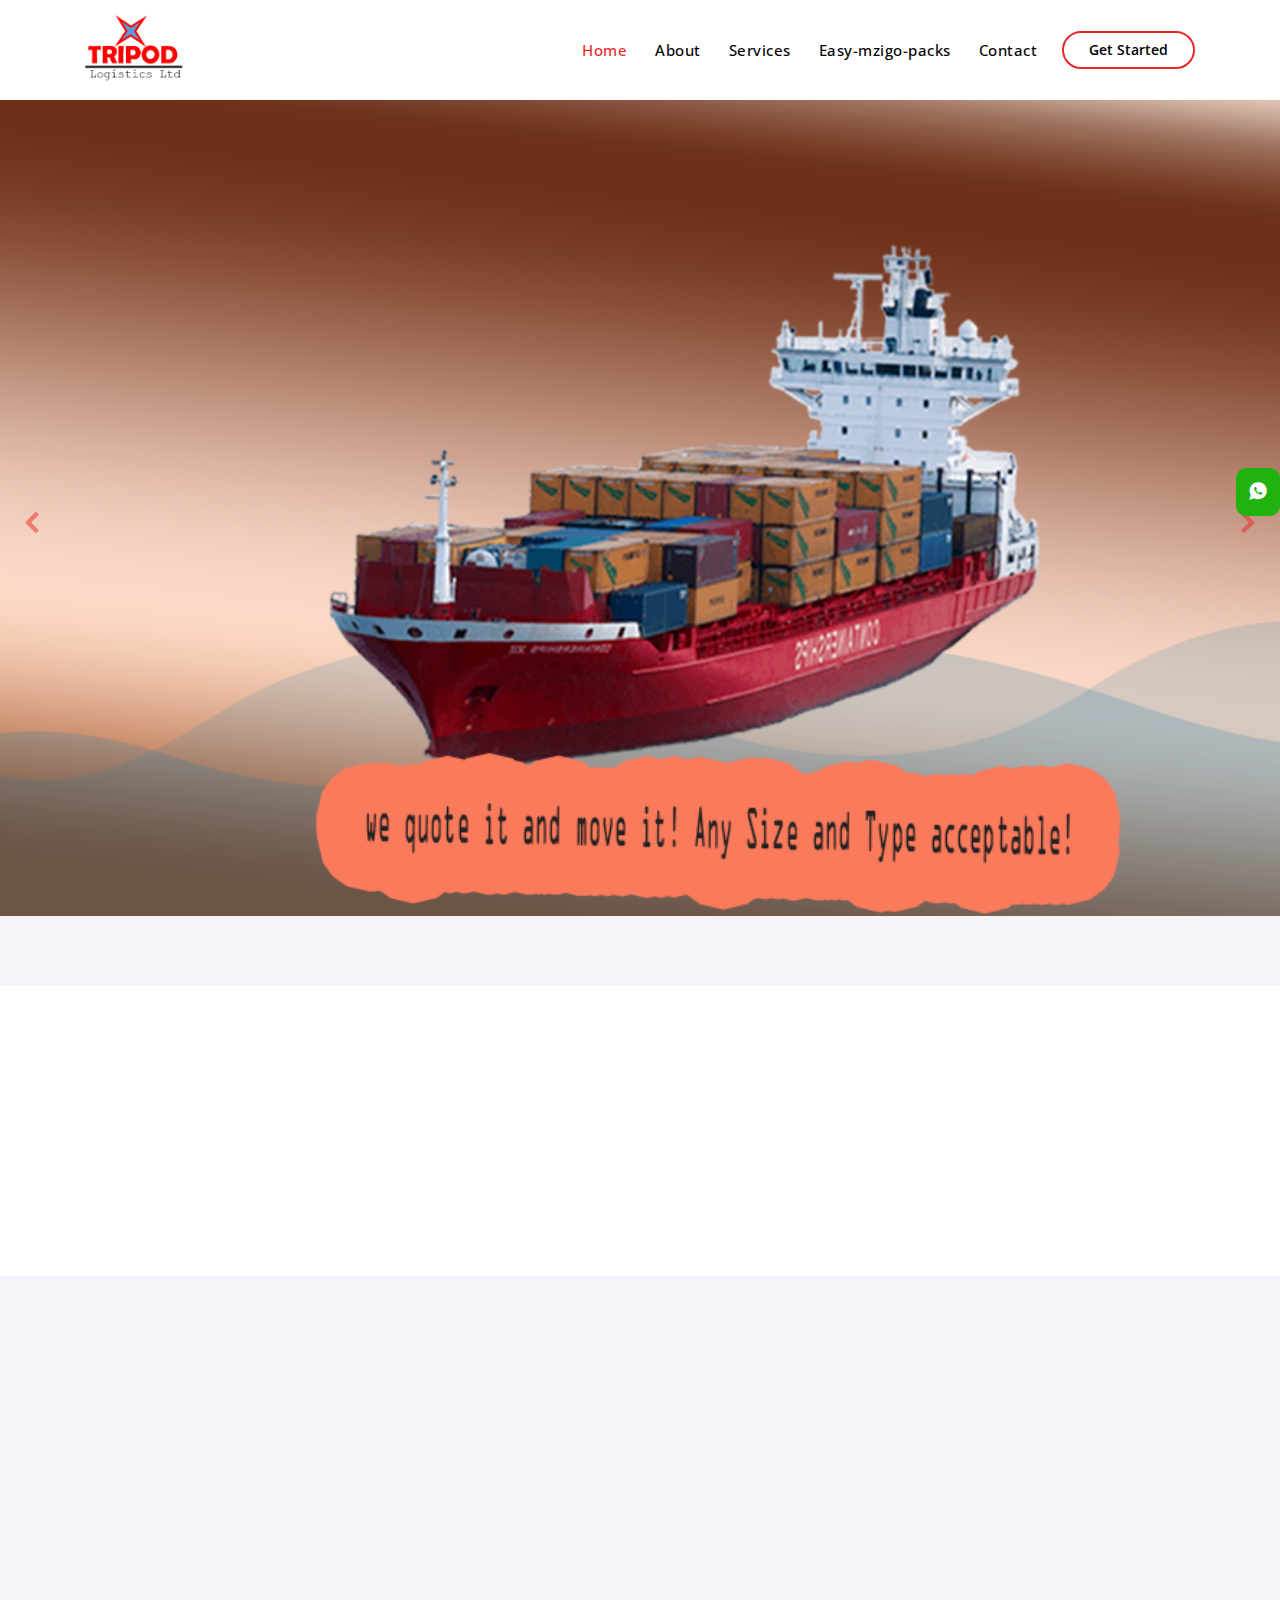
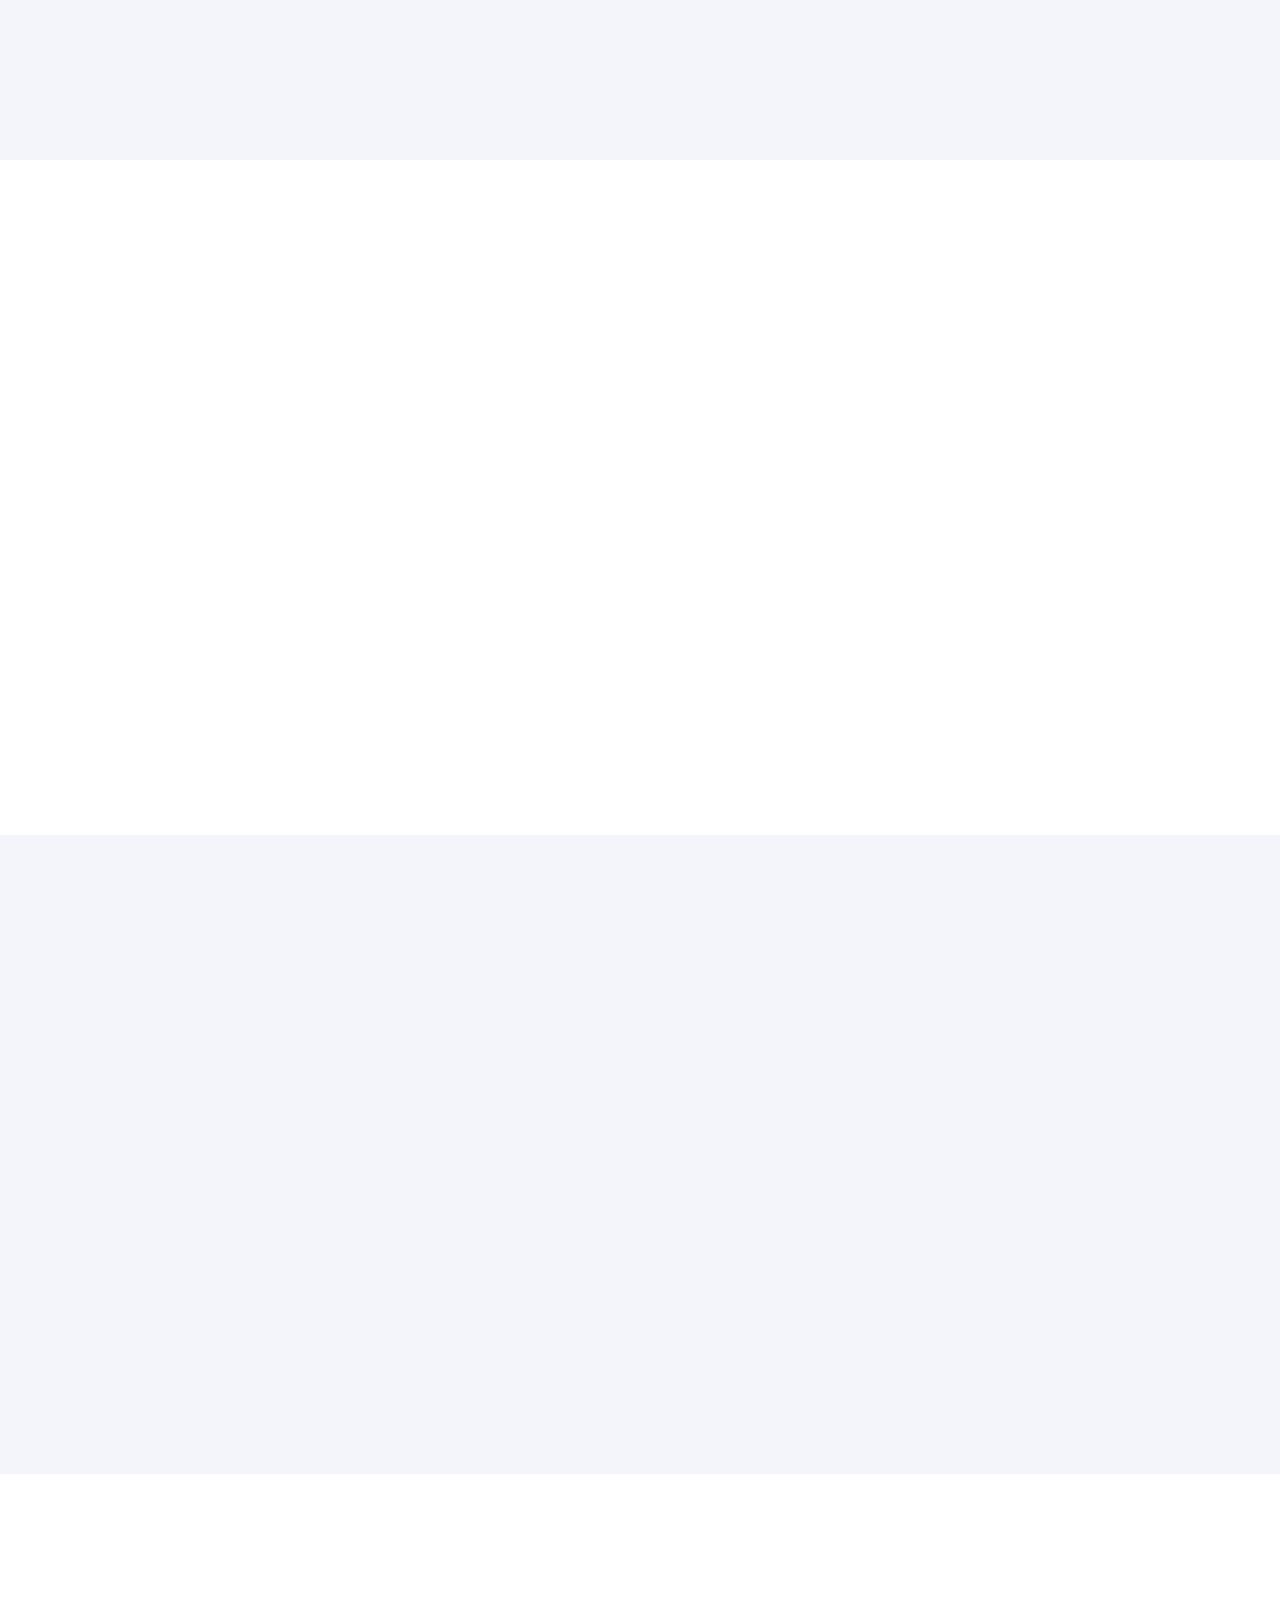
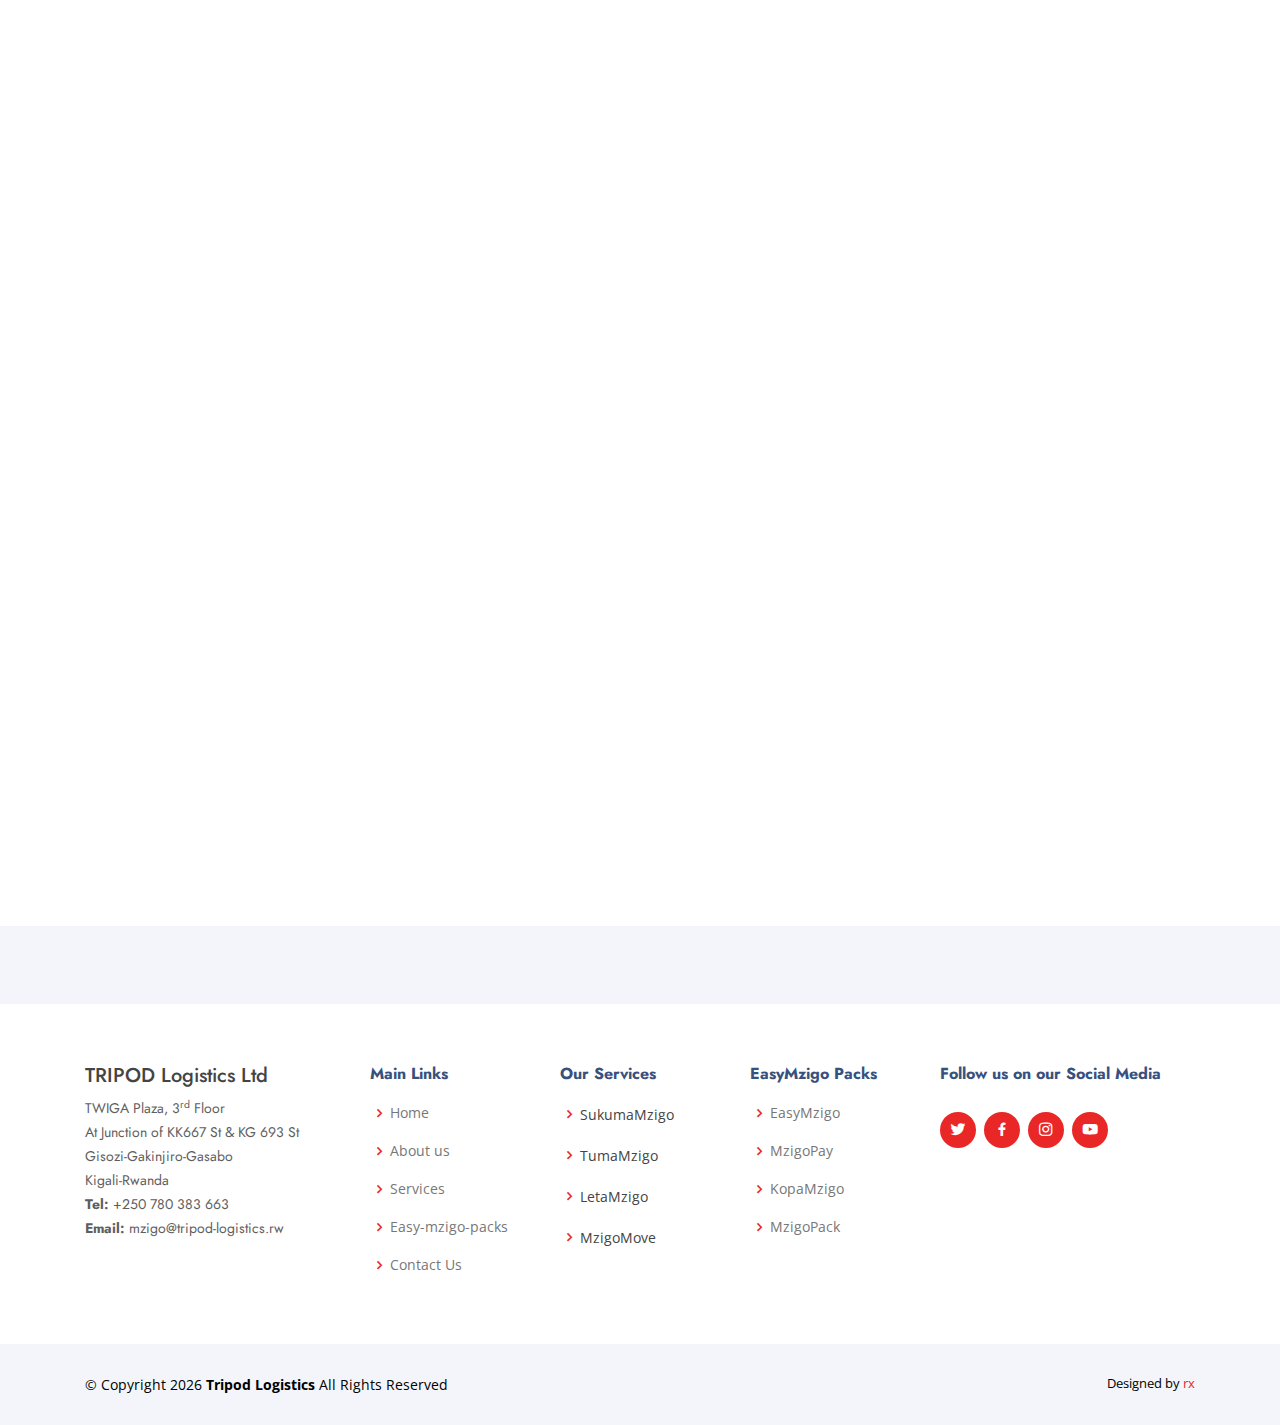
<file: index.html>
<!DOCTYPE html>
<html lang="en">

<head>
  <meta charset="utf-8">
  <meta content="width=device-width, initial-scale=1.0" name="viewport">
  <title>Tripod Logistics</title>
  <meta content="" name="description">
  <meta content="" name="keywords">
  <link rel="icon" type="image/png" href="img/icon.png">
  <link href="https://fonts.googleapis.com/css?family=Open+Sans:300,300i,400,400i,600,600i,700,700i|Jost:300,300i,400,400i,500,500i,600,600i,700,700i|Poppins:300,300i,400,400i,500,500i,600,600i,700,700i" rel="stylesheet">
  <link href="vendor/bootstrap/css/bootstrap.min.css" rel="stylesheet">
  <link href="vendor/icofont/icofont.min.css" rel="stylesheet">
  <link href="vendor/boxicons/css/boxicons.min.css" rel="stylesheet">
  <link href="vendor/remixicon/remixicon.css" rel="stylesheet">
  <link href="vendor/venobox/venobox.css" rel="stylesheet">
  <link href="vendor/owl.carousel/assets/owl.carousel.min.css" rel="stylesheet">
  <link href="vendor/aos/aos.css" rel="stylesheet">
  <link href="css/style.css" rel="stylesheet">
  <link href="css/hero.css" rel="stylesheet">
  <link href="css/swiper.min.css" rel="stylesheet">
</head>

 <p>
 <div class="whatsapp">
  <a href="https://api.whatsapp.com/send?phone=250785209432" target="_blank">    
  <h5><i class="icofont-whatsapp fa-3x fa-spin" aria-hidden="true"></i></h5></a>
</div>
</p>

<body>

  <!-- ======= Header ======= -->
  <header id="header" class="fixed-top ">
    <div class="container d-flex align-items-center">

      <a href="index.html" class="logo mr-auto"><img src="img/logo.png" alt="" class="img-fluid"></a>


      <nav class="nav-menu d-none d-lg-block">
        <ul>
          <li class="active"><a href="index.html">Home</a></li>
          <li><a href="#about">About</a></li>
          <li><a href="#services">Services</a></li>
          <li><a href="#easymzigo">Easy-mzigo-packs</a></li>
          <li><a href="#contact">Contact</a></li>

        </ul>
      </nav><!-- .nav-menu -->

      <a href="#about" class="get-started-btn scrollto">Get Started</a>

    </div>
  </header><!-- End Header -->


  <!-- ======= Hero Section ======= -->
  <section id="hero">
    <div id="heroCarousel" class="carousel slide carousel-fade" data-ride="carousel">

      <ol class="carousel-indicators" id="hero-carousel-indicators"></ol>

      <div class="carousel-inner" role="listbox">

        <!-- Slide 1 -->
        <div class="carousel-item active" style="background-image: url(img/test2.png)">
        </div>

        <!-- Slide 2 -->
        <div class="carousel-item" style="background-image: url(img/test3.png)">
        </div>


        <!-- Slide 3 -->
        <div class="carousel-item" style="background-image: url(img/test1.png)">
        </div>
      </div>

      <a class="carousel-control-prev" href="#heroCarousel" role="button" data-slide="prev">
        <span class="carousel-control-prev-icon icofont-simple-left" aria-hidden="true"></span>
        <span class="sr-only">Previous</span>
      </a>

      <a class="carousel-control-next" href="#heroCarousel" role="button" data-slide="next">
        <span class="carousel-control-next-icon icofont-simple-right" aria-hidden="true"></span>
        <span class="sr-only">Next</span>
      </a>

    </div>
  </section><!-- End Hero -->



      <main id="main"> 
      <!-- ======= Cliens Section ======= -->
     <section id="cliens" class="cliens section-bg">
      <div class="container">

        <div class="row" data-aos="zoom-in">
         
          <div class="col-lg-12">
            <!-- <h6><small> -->
            <h6>
              From land to air transport, from product sourcing to Conventional collection,
             from regular to recommended cargo transport, from Local to international, from 
             parcel to bulk cargo,TRIPOD Logistics Ltd will remain your preferred partner
            <!-- </small> -->
            </h6>
          </div>

        
        </div>

      </div>
    </section><!-- End Cliens Section -->

    <!-- ======= About Us Section ======= -->
    <section id="about" class="about">
      <div class="container" data-aos="fade-up">

        <div class="row content">
          <div class="col-lg-6">
            
          <div class="section-title">
            <h2>About Us</h2>
          </div>
            <p>
              Since 2017, TRIPOD Logisitcs Ltd has been providing innovative logistics solutions specializing in market tailored products from local consolidated cargo to international container shipping. 
              In partnership with world leaders in logistics, TRIPOD provides services.
            </p>
          </div>

          <div class="col-lg-6 pt-4 pt-lg-0">
            <div class="section-title">
              <h2>Mission</h2>
            </div>
            <p>
              From Rwanda inter-cities Logistics to International services,TRIPOD Logistics Ltd aims at Setting up partnerships for facilitating incoming and outgoing cargo from all African capital cities to/from the world using easy tools. 
            </p>
          </div>
        </div>

      </div>
    </section><!-- End About Us Section -->

    <!-- ======= Services Section ======= -->
    <section id="services" class="services section-bg">
      <div class="container" data-aos="fade-up">

        <div class="section-title">
          <h2>Services</h2>
        </div>
        <div class="row">
          <div class="col-xl-3 col-md-6 d-flex align-items-stretch" data-aos="zoom-in" data-aos-delay="100">
            <div class="icon-box">
              <div class="icon"><i class="bx bxl-dribbble"></i></div>
              <h4>SukumaMzigo</h4>
              <p>
                A Local cargo consolidation and delivery service. Tell us what and where then we deliver at the right cost.
              </p>
            </div>
          </div>

          <div class="col-xl-3 col-md-6 d-flex align-items-stretch mt-4 mt-md-0" data-aos="zoom-in" data-aos-delay="200">
            <div class="icon-box">
              <div class="icon"><i class="bx bx-file"></i></div>
              <h4>TumaMzigo</h4>
              <p>
                Regional and International dispatch and cargo export services.
              </p>
            </div>
          </div>

          <div class="col-xl-3 col-md-6 d-flex align-items-stretch mt-4 mt-xl-0" data-aos="zoom-in" data-aos-delay="300">
            <div class="icon-box">
              <div class="icon"><i class="bx bx-tachometer"></i></div>
              <h4>LetaMzigo</h4>
              <p>
                Cargo Import from parcels to containers. Deliver to our warehouses, we deliver to you!
              </p>
            </div>
          </div>

          <div class="col-xl-3 col-md-6 d-flex align-items-stretch mt-4 mt-xl-0" data-aos="zoom-in" data-aos-delay="400">
            <div class="icon-box">
              <div class="icon"><i class="bx bx-layer"></i></div>
              <h4>MzigoMove</h4>
              <p>
                Import service of passenger cars, utility cars, industrial equipment and construction machinery. 
              </p>
            </div>
          </div>

        </div>


      </div>
    </section><!-- End Services Section -->


    <!-- ======= Pricing Section ======= -->
    <section id="pricing" class="pricing">
      <div class="container" data-aos="fade-up">
        <div class="row">

          <div class="col-lg-3">
            <div class="box">
              <h3>Business Partnership </h3>
              <p>
                <!-- <small> -->
                For companies intending to setting up businesses in our markets (in Rwanda or Rwanda to abroad), TRIPOD Logistics Ltd will remain your preferred for promotion, management and business representation in your target markets.
                <!-- </small> -->
              </p>
            </div>
          </div>

          <div class="col-lg-6">
            <iframe src="https://www.google.com/maps/d/u/0/embed?mid=1oEUfdPjM5Kwq-qIDV5S7ZCj9-TjKDAUS" frameborder="0" style="border:0; width: 100%; height: 480px;" allowfullscreen></iframe>
          </div>



          <div class="col-lg-3">
            <div class="box">
              <h3>List of Locations</h3>
              <p>
                <!-- <small> -->
                  China, India, Dubai (UAE), S.Korea, Rwanda, Tanzania, Uganda, Burundi, Kenya, Democratic Republic of Congo (DRC), USA & Europe and soon Congo Brazza and Central African Republic.
               
                <!-- </small> -->
              </p>
            </div>
          </div>
        </div>
      </div>
    </section><!-- End Pricing Section -->

    
    <!-- ======= Services Section ======= -->
    <section id="easymzigo" class="services section-bg">
      <div class="container" data-aos="fade-up">

        <div class="section-title">
          <h2>EasyMzigo Packs </h2>  
          <p>
            With our Experience, TRIPOD Logistics Ltd is aware of what exactly our market needs. From there we designed special services for our customers in Rwanda and abroad including easy cost estimation, trade finance, payment facilitation and so on. 
          </p>
        </div>
        <div class="row">
          <div class="col-xl-3 col-md-6 d-flex align-items-stretch" data-aos="zoom-in" data-aos-delay="100">
            <div class="icon-box">
              <div class="icon"><i class="bx bxl-dribbble"></i></div>
              <h4><a href="eazymzigo.html">EasyMzigo</a></h4>
              <p>
                A telephone / computer application for cargo fees estimation and proforma invoicing or just call us, provide details and receive your cargo. 
              </p>

              <a class="btn" href="eazymzigo.html">Request &#10513;</a>
            </div>
          </div>

          <div class="col-xl-3 col-md-6 d-flex align-items-stretch mt-4 mt-md-0" data-aos="zoom-in" data-aos-delay="200">
            <div class="icon-box">
              <div class="icon"><i class="bx bx-credit-card"></i></div>
              <!-- <span class="iconify" data-icon="bx:bx-credit-card-alt" data-inline="false"></span> -->
              <h4><a href="">MzigoPay </a></h4>
              <p>
                For your safety, TRIPOD Logistics Ltd does Facilitation and protection of cargo payment and insures the supplier is paid while items delivered. 
              </p>
              <a class="btn"href="#">Request &#10513;</a>
            </div>
          </div>

          <div class="col-xl-3 col-md-6 d-flex align-items-stretch mt-4 mt-xl-0" data-aos="zoom-in" data-aos-delay="300">
            <div class="icon-box">
              <div class="icon"><i class="bx bx-tachometer"></i></div>
              <h4><a href="">KopaMzigo </a></h4>
              <p>
                Where eligible, TRIPOD Logistics will partner with financiers to provide very easy trade finance or a pay-as-you-collect cargo services approved in less than 2 working days. 
              </p>
              <a class="btn"href="#">Request &#10513;</a>
            </div>
          </div>

          <div class="col-xl-3 col-md-6 d-flex align-items-stretch mt-4 mt-xl-0" data-aos="zoom-in" data-aos-delay="400">
            <div class="icon-box">
              <div class="icon"><i class="bx bx-layer"></i></div>
              <h4><a href="mzigopack.html">MzigoPack </a></h4>
              <p>
                A zero-stress Service consisting of sourcing of goods, Transporting, clearing and delivering to customers. Just tell us what you want,… Get it! 
              </p>

              <a class="btn" href="mzigopack.html">Request &#10513;</a>
            </div>
          </div>

        </div>

    
      </div>
    </section><!-- End Services Section -->

    <!-- ======= Contact Section ======= -->
    <section id="contact" class="contact">
      <div class="container" data-aos="fade-up">

        <div class="section-title">
          <h2>Contact</h2>
        </div>

        <div class="row">

          <div class="col-lg-12 d-flex align-items-stretch">
            <div class="info">
              <iframe src="https://www.google.com/maps/embed?pb=!1m18!1m12!1m3!1d3987.5663535578483!2d30.064099007393217!3d-1.9251407634469377!2m3!1f0!2f0!3f0!3m2!1i1024!2i768!4f13.1!3m3!1m2!1s0x19dca6aa8ed9ab67%3A0x76ec873f0b07ea8!2sKG%20693%20St%2C%20Kigali!5e0!3m2!1sen!2srw!4v1612707221613!5m2!1sen!2srw" frameborder="0" style="border:0; width: 100%; height: 290px;" allowfullscreen></iframe>
            </div>
          </div>

    
          <div class="col-lg-5 d-flex align-items-stretch">
            <div class="info">
              <div class="address">
                <i class="icofont-google-map"></i>
                <h4>Location:</h4>
                <p>TWIGA Plaza, 3<sup>rd</sup>  Floor 
                  <br>
                At Junction of KK667 St & KG 693 St
                <br>
               Gisozi-Gakinjiro-Gasabo<br>
               Kigali-Rwanda  </p>
              </div>

              <div class="email">
                <i class="icofont-envelope"></i>
                <h4>Email:</h4>
                <p>mzigo@tripod-logistics.rw</p>
              </div>

              <div class="phone">
                <i class="icofont-phone"></i>
                <h4>Call:</h4>
                <p>+250 780 383 663 </p>
              </div>

            </div>

          </div>

          <div class="col-lg-7 mt-5 mt-lg-0 d-flex align-items-stretch">
            <form action="" method="post" role="form" class="php-email-form">
              <div class="form-row">
                <div class="form-group col-md-6">
                  <label for="name">Your Name</label>
                  <input type="text" name="name" class="form-control" id="name" data-rule="minlen:4" data-msg="Please enter at least 4 chars" />
                  
                </div>
                <div class="form-group col-md-6">
                  <label for="name">Your Email</label>
                  <input type="email" class="form-control" name="email" id="email" data-rule="email" data-msg="Please enter a valid email" />
                  
                </div>
              </div>
            
              <div class="form-group">
                <label for="name">Message</label>
                <textarea class="form-control" name="message" rows="10" data-rule="required" data-msg="Please write something for us"></textarea>
              </div>
              <div class="text-center"><button type="submit">Send Message</button></div>
            </form>
          </div>

        </div>

      </div>
    </section><!-- End Contact Section -->


     <!-- ======= Cliens Section ======= -->
     <section id="cliens" class="cliens section-bg">
      <div class="container">

        <div class="row" data-aos="zoom-in">

          <div class="col-lg-2 col-md-4 col-6 d-flex ">
            <h6><span>T</span>ransport</h6>
          </div>

          <div class="col-lg-2 col-md-4 col-6 d-flex ">
            <h6><span>L</span>ogistics</h6>
          </div>

          <div class="col-lg-2 col-md-4 col-6 d-flex ">
            <h6><span>S</span>hipping</h6>
          </div>

          <div class="col-lg-2 col-md-4 col-6 d-flex ">
          <h6><span>C</span>learing</h6>
          </div>

          <div class="col-lg-2 col-md-4 col-6 d-flex">
            <h6><span>B</span>rand</h6>
          </div>

          <div class="col-lg-2 col-md-4 col-6 d-flex">
            <h6><span>R</span>epresentation</h6>
          </div>

          <div class="col-lg-2 col-md-4 col-6 d-flex ">
            <h6><span>D</span>elivering</h6>
          </div>

          <div class="col-lg-2 col-md-4 col-6 d-flex">
            <h6><span>T</span>rading</h6>
          </div>
          <div class="col-lg-2 col-md-4 col-6 d-flex">
            <h6><span>C</span>argo Handling</h6>
          </div>

          <div class="col-lg-2 col-md-4 col-6 d-flex">
            <h6><span>M</span>achinery </h6>
          </div>
          <div class="col-lg-2 col-md-4 col-6 d-flex">
            <h6><span>E</span>quipment</h6>
          </div>
        </div>

      </div>
    </section><!-- End Cliens Section -->
    
  </main><!-- End #main -->

  <!-- ======= Footer ======= -->
  <footer id="footer">

    <div class="footer-top">
      <div class="container">
        <div class="row">

          <div class="col-lg-3 col-md-6 footer-contact">
            <h5>TRIPOD Logistics Ltd </h5>
            <p>
              TWIGA Plaza, 3<sup>rd</sup> Floor <br>
              At Junction of KK667 St & KG 693 St <br>
              Gisozi-Gakinjiro-Gasabo <br>
              Kigali-Rwanda <br>
              <strong>Tel:</strong> +250 780 383 663 <br>
              <strong>Email:</strong> mzigo@tripod-logistics.rw<br>
            </p>
          </div>

          <div class="col-lg-2 col-md-6 footer-links">
            <h4>Main Links</h4>
            <ul>
              <li><i class="bx bx-chevron-right"></i> <a href="#hero">Home</a></li>
              <li><i class="bx bx-chevron-right"></i> <a href="#about">About us</a></li>
              <li><i class="bx bx-chevron-right"></i> <a href="#services">Services</a></li>
              <li><i class="bx bx-chevron-right"></i> <a href="#easymzigo">Easy-mzigo-packs
              </a></li>
              <li><i class="bx bx-chevron-right"></i> <a href="#contact">Contact Us</a></li>
            </ul>
          </div>

          <div class="col-lg-2 col-md-6 footer-links">
            <h4>Our Services</h4>
            <ul>
              <li><i class="bx bx-chevron-right"></i>SukumaMzigo</li>
              <li><i class="bx bx-chevron-right"></i>TumaMzigo</li>
              <li><i class="bx bx-chevron-right"></i>LetaMzigo </li>
              <li><i class="bx bx-chevron-right"></i>MzigoMove</li>
            </ul>
          </div>

          <div class="col-lg-2 col-md-6 footer-links">
            <h4>EasyMzigo Packs</h4>
            <ul>
              <li><i class="bx bx-chevron-right"></i><a href="eazymzigo.html">EasyMzigo</a></li>
              <li><i class="bx bx-chevron-right"></i><a href="#">MzigoPay</a></li>
              <li><i class="bx bx-chevron-right"></i><a href="#">KopaMzigo</a></li>
              <li><i class="bx bx-chevron-right"></i><a href="mzigopack.html">MzigoPack</a></li>
             
            </ul>
          </div>

          <div class="col-lg-3 col-md-6 footer-links">
            <h4>Follow us on our Social Media</h4>
         
            <div class="social-links mt-3">
              <a href="#" class="twitter"><i class="bx bxl-twitter"></i></a>
              <a href="#" class="facebook"><i class="bx bxl-facebook"></i></a>
              <a href="#" class="instagram"><i class="bx bxl-instagram"></i></a>
              <a href="#" class="google-plus"><i class="bx bxl-youtube"></i></a>
            </div>
          </div>

        </div>
      </div>
    </div>

    <div class="container footer-bottom clearfix">
      <div class="copyright">
        &copy; Copyright <script>document.write(new Date().getFullYear());</script> <strong><span>Tripod Logistics</span></strong> All Rights Reserved
        
      </div>
      <div class="credits">
        Designed by <a href="#">rx</a>
      </div>
    </div>
  </footer><!-- End Footer -->

  <a href="#" class="back-to-top"><i class="ri-arrow-up-line"></i></a>
  <!-- <div id="preloader"></div> -->

  <script src="vendor/jquery/jquery.min.js"></script>
  <script src="vendor/bootstrap/js/bootstrap.bundle.min.js"></script>
  <script src="vendor/jquery.easing/jquery.easing.min.js"></script>

  <script src="vendor/waypoints/jquery.waypoints.min.js"></script>
  <script src="vendor/isotope-layout/isotope.pkgd.min.js"></script>
  <script src="vendor/venobox/venobox.min.js"></script>
  <script src="vendor/owl.carousel/owl.carousel.min.js"></script>
  <script src="vendor/aos/aos.js"></script>

  <script src="js/main.js"></script>
  <script src="js/swiper.min.js"></script>


  <script>
    var swiper = new Swiper('.swiper-container', {
      effect: 'coverflow',
      grabCursor: true,
      centeredSlides: true,
      slidesPerView: 'auto',
      coverflowEffect: {
        rotate: 60,
        stretch: 0,
        depth: 500,
        modifier: 5,
        slideShadows : true,
      },
    
    
      loop: true,
      autoplay:{
        delay: 6000,
        disableOnInteraction: false,
      },
    });
  </script>


</body>
</html>
</file>
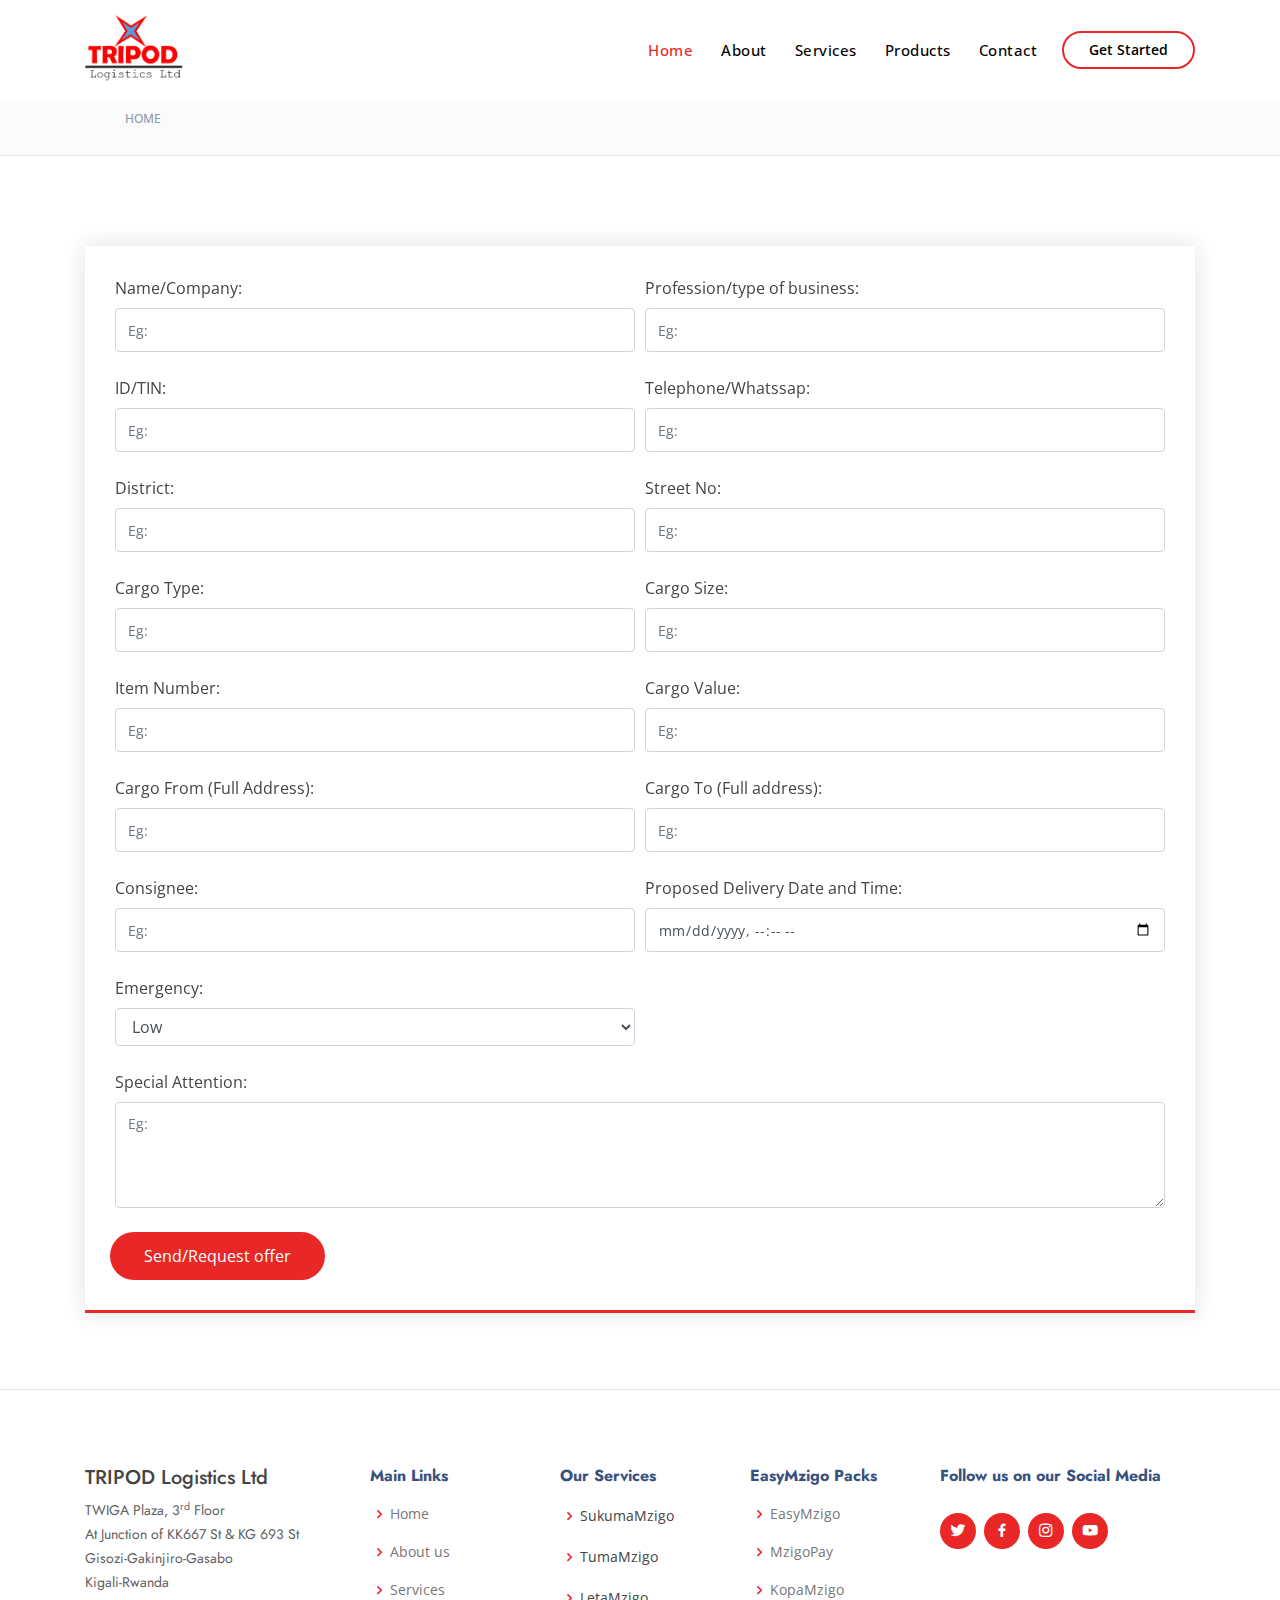
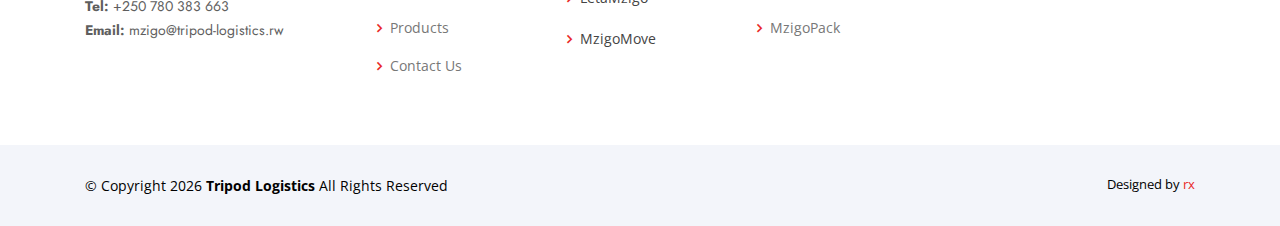
<file: eazymzigo.html>
<!DOCTYPE html>
<html lang="en">

<head>
  <meta charset="utf-8">
  <meta content="width=device-width, initial-scale=1.0" name="viewport">
  <title>Tripod Logistics</title>
  <meta content="" name="description">
  <meta content="" name="keywords">
  <link rel="icon" type="image/png" href="img/icon.png">
  <link href="https://fonts.googleapis.com/css?family=Open+Sans:300,300i,400,400i,600,600i,700,700i|Jost:300,300i,400,400i,500,500i,600,600i,700,700i|Poppins:300,300i,400,400i,500,500i,600,600i,700,700i" rel="stylesheet">
  <link href="vendor/bootstrap/css/bootstrap.min.css" rel="stylesheet">
  <link href="vendor/icofont/icofont.min.css" rel="stylesheet">
  <link href="vendor/boxicons/css/boxicons.min.css" rel="stylesheet">
  <link href="vendor/remixicon/remixicon.css" rel="stylesheet">
  <link href="vendor/venobox/venobox.css" rel="stylesheet">
  <link href="vendor/owl.carousel/assets/owl.carousel.min.css" rel="stylesheet">
  <link href="vendor/aos/aos.css" rel="stylesheet">
  <link href="css/style.css" rel="stylesheet">
  <link href="css/swiper.min.css" rel="stylesheet">
</head>
<body>

  <!-- ======= Header ======= -->
  <header id="header" class="fixed-top ">
    <div class="container d-flex align-items-center">
      <a href="index.html" class="logo mr-auto"><img src="img/logo.png" alt="" class="img-fluid"></a>

      <nav class="nav-menu d-none d-lg-block">
        <ul>
          <li class="active"><a href="index.html">Home</a></li>
          <li><a href="#about">About</a></li>
          <li><a href="#services">Services</a></li>
          <li><a href="#products">Products</a></li>
          <li><a href="#contact">Contact</a></li>

        </ul>
      </nav><!-- .nav-menu -->

      <a href="#about" class="get-started-btn scrollto">Get Started</a>

    </div>
  </header><!-- End Header -->

  <div id="breadcrumb" class="section">
    <!-- container -->
    <div class="container">
      <!-- row -->
      <div class="row">
        <div class="col-md-12">
          <ul class="breadcrumb-tree">
            <li><a href="./">Home</a></li>
       
          </ul>
        </div>
      </div>
      <!-- /row -->
    </div>
    <!-- /container -->
  </div>
  <!-- /BREADCRUMB -->

  <!-- <section id="products" class="services section-bg">
    <div class="container" data-aos="fade-up">

  <div class="section-title">
    <h2>EasyMzigo Packs </h2>  
    <p>
      With our Experience, TRIPOD Logistics Ltd is aware of what exactly our market needs. From there we designed special services for our customers in Rwanda and abroad including easy cost estimation, trade finance, payment facilitation and so on. 
    </p>
  </div>
  </div>
  </section> -->

	<!-- <div class="customer-page">
    <div class="form">
      <form method="POST" action="" autocomplete="off">
      <div class="form-row">
      
        <div class="form-group col-md-6">
          <input type="text" name="name" class="form-control" id="name" placeholder="Your Name" />
        </div>

        <div class="form-group col-md-6">
          <input type="email" class="form-control" name="email" id="email" placeholder="Your email" />
        </div>

        <div class="form-group col-md-12">
          <input type="email" class="form-control" name="email" id="email" placeholder="Your email" />
        </div>


        <button type="submit" name="login">Login</button>
      </div>
    </form>

    </div>			
    </div> -->

      <!-- ======= Contact Section ======= -->
      <section id="contact" class="contact">
        <div class="container" data-aos="fade-up">
          <div class="row">
            
            <div class="col-lg-12 d-flex align-items-stretch">
              <form action="" method="post" role="form" class="php-email-form">
                <div class="form-row">

                  <div class="form-group col-md-6">
                    <label for="name">Name/Company:</label>
                    <input type="text" name="company" class="form-control" placeholder="Eg:" /> 
                  </div>

                  <div class="form-group col-md-6">
                    <label for="name">Profession/type of business:</label>
                    <input type="text" name="business" class="form-control" placeholder="Eg:" /> 
                  </div>

                  <div class="form-group col-md-6">
                    <label for="name">ID/TIN:</label>
                    <input type="number" name="tin" class="form-control" placeholder="Eg:" /> 
                  </div>

                  <div class="form-group col-md-6">
                    <label for="name">Telephone/Whatssap:</label>
                    <input type="number" class="form-control" name="telephone" placeholder="Eg:"/> 
                  </div>
                  <div class="form-group col-md-6">
                    <label for="name">District:</label>
                    <input type="text" class="form-control" name="district" placeholder="Eg:"/> 
                  </div>
                  
                  <div class="form-group col-md-6">
                    <label for="name">Street No:</label>
                    <input type="text" class="form-control" name="street" placeholder="Eg:"/> 
                  </div>

                  <div class="form-group col-md-6">
                    <label for="name">Cargo Type:</label>
                    <input type="number" class="form-control" name="cargotype" placeholder="Eg:"/> 
                  </div>

                  <div class="form-group col-md-6">
                    <label for="name">Cargo Size:</label>
                    <input type="text" class="form-control" name="cargovalue" placeholder="Eg:"/> 
                  </div>

                  <!-- <div class="form-group col-md-6">
                    <label for="name">Cargo Size:</label>
                    <select name="emergency" class="form-control">
                      <option value="low">Enter length</option>
                      <option value="medium">width</option>
                      <option value="high">Height</option>
                      <option value="special">Cubic Metter</option>
                    </select>
                  </div> -->
                  <div class="form-group col-md-6">
                    <label for="name">Item Number:</label>
                    <input type="number" class="form-control" name="item" placeholder="Eg:"/> 
                  </div>

                  <div class="form-group col-md-6">
                    <label for="name">Cargo Value:</label>
                    <input type="text" class="form-control" name="cargovalue" placeholder="Eg:"/> 
                  </div>

                  <div class="form-group col-md-6">
                    <label for="name">Cargo From (Full Address):</label>
                    <input type="text" class="form-control" name="cargofrom" placeholder="Eg:"/> 
                  </div>

                  <div class="form-group col-md-6">
                    <label for="name">Cargo To (Full address):</label>
                    <input type="text" class="form-control" name="cargoto" placeholder="Eg:"/> 
                  </div>

                  <div class="form-group col-md-6">
                    <label for="name">Consignee:</label>
                    <input type="text" class="form-control" name="cargoto" placeholder="Eg:"/> 
                  </div>

                  <div class="form-group col-md-6">
                    <label for="name">Proposed Delivery Date and Time:</label>
                    <input type="datetime-local"class="form-control" name="delivery">
                  </div>

                  <div class="form-group col-md-6">
                    <label for="name">Emergency:</label>
                    <select name="emergency" class="form-control">
                      <option value="low">Low</option>
                      <option value="medium">Medium</option>
                      <option value="high">High</option>
                      <option value="special">Special</option>
                    </select>
                  </div>

               
              
                <div class="form-group col-md-12">
                  <label for="name">Special Attention:</label>
                  <textarea class="form-control" name="special" rows="4" placeholder="Eg:"></textarea>
                </div>

                <div class="text-center"><button type="submit">Send/Request offer</button></div>
              </form>
            </div>
  
          </div>
  
        </div>
      </section><!-- End Contact Section -->
  
    <!-- <br>  <br>  <br>-->
  
    <hr> 
  <!-- ======= Footer ======= -->
  <footer id="footer">

    <div class="footer-top">
      <div class="container">
        <div class="row">

          <div class="col-lg-3 col-md-6 footer-contact">
            <h5>TRIPOD Logistics Ltd </h5>
            <p>
              TWIGA Plaza, 3<sup>rd</sup> Floor <br>
              At Junction of KK667 St & KG 693 St <br>
              Gisozi-Gakinjiro-Gasabo <br>
              Kigali-Rwanda <br>
              <strong>Tel:</strong> +250 780 383 663 <br>
              <strong>Email:</strong> mzigo@tripod-logistics.rw<br>
            </p>
          </div>

          <div class="col-lg-2 col-md-6 footer-links">
            <h4>Main Links</h4>
            <ul>
              <li><i class="bx bx-chevron-right"></i> <a href="#hero">Home</a></li>
              <li><i class="bx bx-chevron-right"></i> <a href="#about">About us</a></li>
              <li><i class="bx bx-chevron-right"></i> <a href="#services">Services</a></li>
              <li><i class="bx bx-chevron-right"></i> <a href="#products">Products</a></li>
              <li><i class="bx bx-chevron-right"></i> <a href="#contact">Contact Us</a></li>
            </ul>
          </div>

          <div class="col-lg-2 col-md-6 footer-links">
            <h4>Our Services</h4>
            <ul>
              <li><i class="bx bx-chevron-right"></i>SukumaMzigo</li>
              <li><i class="bx bx-chevron-right"></i>TumaMzigo</li>
              <li><i class="bx bx-chevron-right"></i>LetaMzigo </li>
              <li><i class="bx bx-chevron-right"></i>MzigoMove</li>
            </ul>
          </div>

          <div class="col-lg-2 col-md-6 footer-links">
            <h4>EasyMzigo Packs</h4>
            <ul>
              <li><i class="bx bx-chevron-right"></i><a href="eazymzigo.html">EasyMzigo</a></li>
              <li><i class="bx bx-chevron-right"></i><a href="#">MzigoPay</a></li>
              <li><i class="bx bx-chevron-right"></i><a href="#">KopaMzigo</a></li>
              <li><i class="bx bx-chevron-right"></i><a href="mzigopack.html">MzigoPack</a></li>
             
            </ul>
          </div>

          <div class="col-lg-3 col-md-6 footer-links">
            <h4>Follow us on our Social Media</h4>
         
            <div class="social-links mt-3">
              <a href="#" class="twitter"><i class="bx bxl-twitter"></i></a>
              <a href="#" class="facebook"><i class="bx bxl-facebook"></i></a>
              <a href="#" class="instagram"><i class="bx bxl-instagram"></i></a>
              <a href="#" class="google-plus"><i class="bx bxl-youtube"></i></a>
            </div>
          </div>

        </div>
      </div>
    </div>

    <div class="container footer-bottom clearfix">
      <div class="copyright">
        &copy; Copyright <script>document.write(new Date().getFullYear());</script> <strong><span>Tripod Logistics</span></strong> All Rights Reserved
        
      </div>
      <div class="credits">
        Designed by <a href="#">rx</a>
      </div>
    </div>
  </footer><!-- End Footer -->

  <a href="#" class="back-to-top"><i class="ri-arrow-up-line"></i></a>
  <!-- <div id="preloader"></div> -->

  <script src="vendor/jquery/jquery.min.js"></script>
  <script src="vendor/bootstrap/js/bootstrap.bundle.min.js"></script>
  <script src="vendor/jquery.easing/jquery.easing.min.js"></script>

  <script src="vendor/waypoints/jquery.waypoints.min.js"></script>
  <script src="vendor/isotope-layout/isotope.pkgd.min.js"></script>
  <script src="vendor/venobox/venobox.min.js"></script>
  <script src="vendor/owl.carousel/owl.carousel.min.js"></script>
  <script src="vendor/aos/aos.js"></script>

  <script src="js/main.js"></script>
  <script src="js/swiper.min.js"></script>


  <script>
    var swiper = new Swiper('.swiper-container', {
      effect: 'coverflow',
      grabCursor: true,
      centeredSlides: true,
      slidesPerView: 'auto',
      coverflowEffect: {
        rotate: 60,
        stretch: 0,
        depth: 500,
        modifier: 5,
        slideShadows : true,
      },
    
    
      loop: true,
      autoplay:{
        delay: 6000,
        disableOnInteraction: false,
      },
    });
  </script>


</body>

</html>
</file>
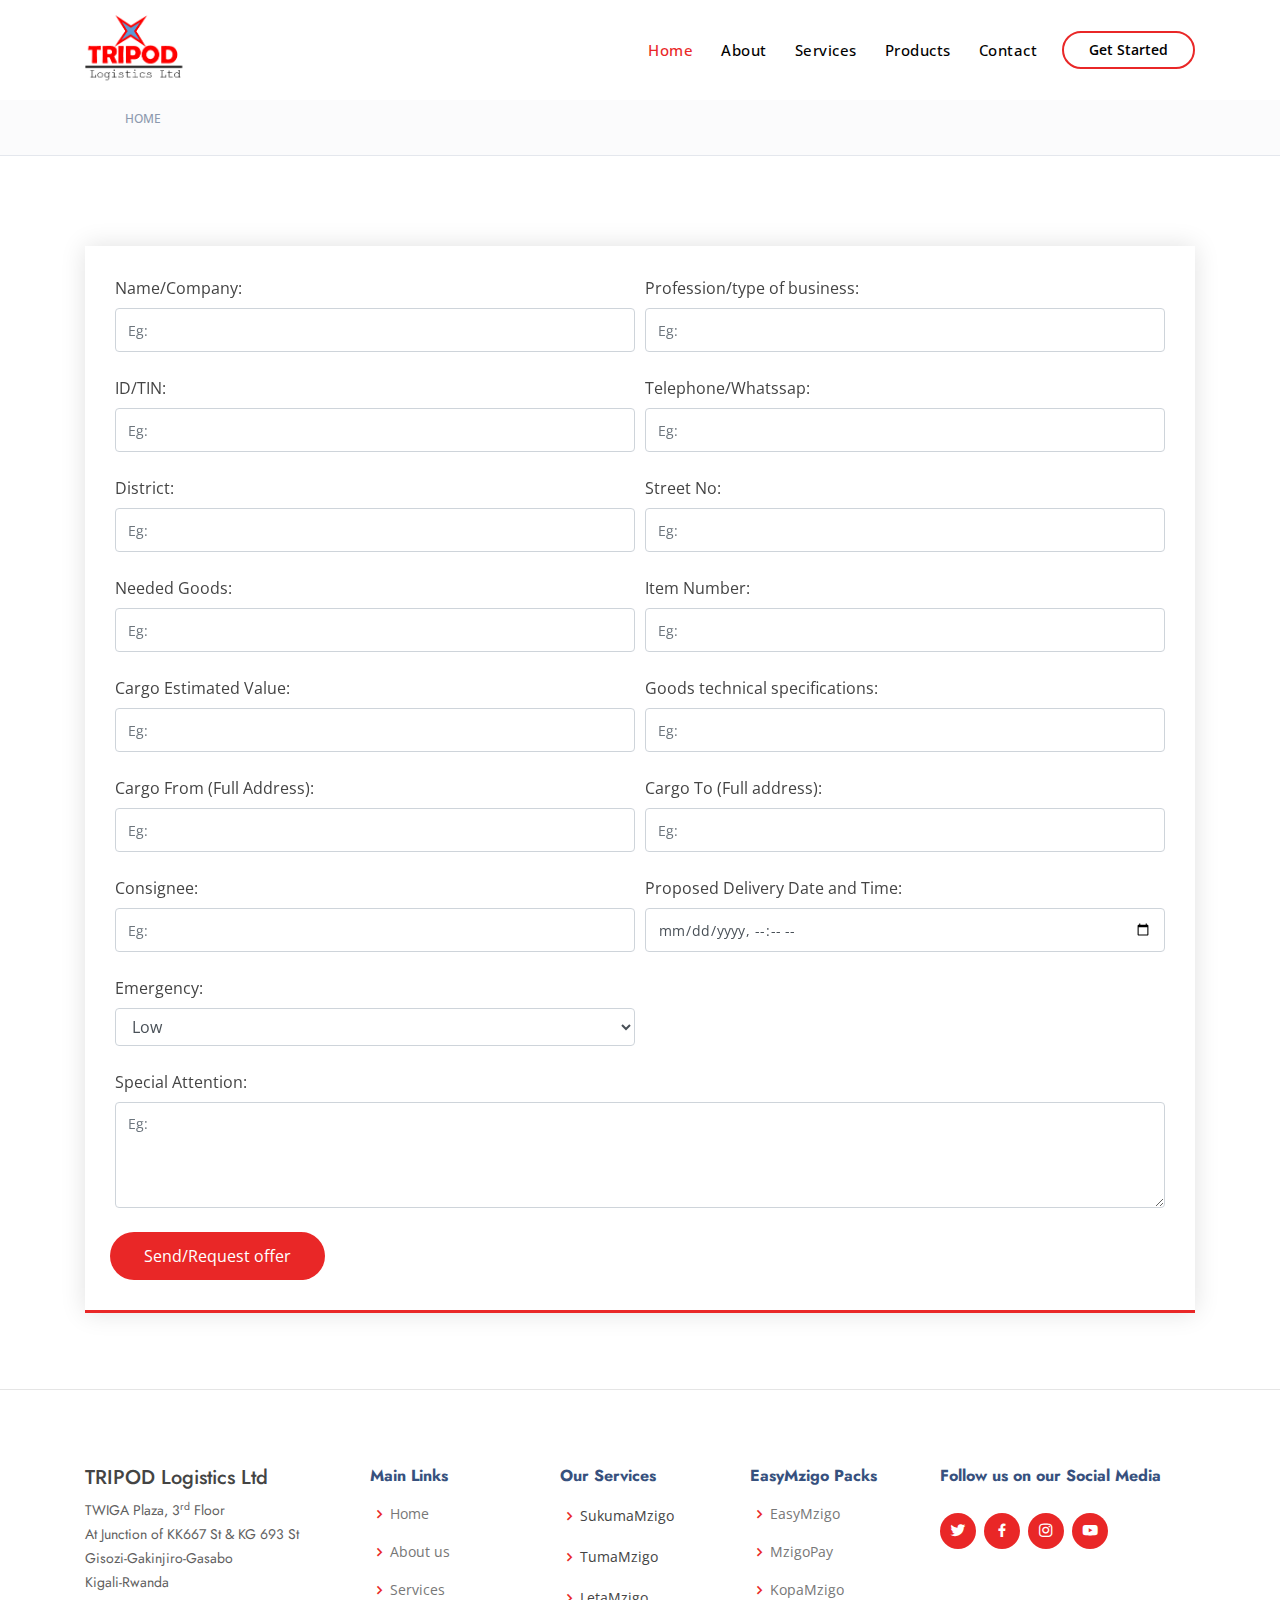
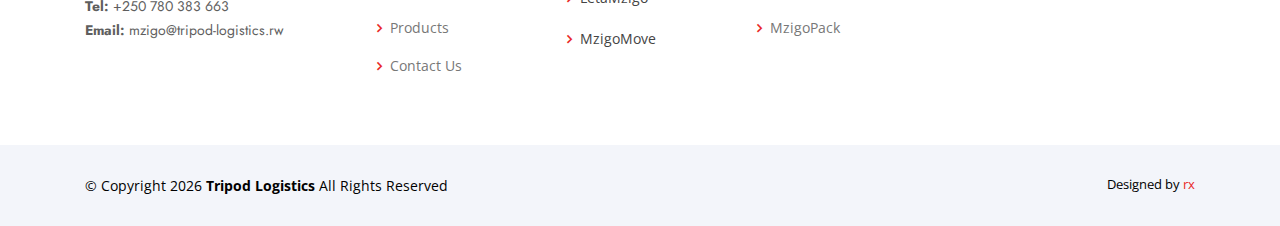
<file: mzigopack.html>
<!DOCTYPE html>
<html lang="en">

<head>
  <meta charset="utf-8">
  <meta content="width=device-width, initial-scale=1.0" name="viewport">
  <title>Tripod Logistics</title>
  <meta content="" name="description">
  <meta content="" name="keywords">
  <link rel="icon" type="image/png" href="img/icon.png">
  <link href="https://fonts.googleapis.com/css?family=Open+Sans:300,300i,400,400i,600,600i,700,700i|Jost:300,300i,400,400i,500,500i,600,600i,700,700i|Poppins:300,300i,400,400i,500,500i,600,600i,700,700i" rel="stylesheet">
  <link href="vendor/bootstrap/css/bootstrap.min.css" rel="stylesheet">
  <link href="vendor/icofont/icofont.min.css" rel="stylesheet">
  <link href="vendor/boxicons/css/boxicons.min.css" rel="stylesheet">
  <link href="vendor/remixicon/remixicon.css" rel="stylesheet">
  <link href="vendor/venobox/venobox.css" rel="stylesheet">
  <link href="vendor/owl.carousel/assets/owl.carousel.min.css" rel="stylesheet">
  <link href="vendor/aos/aos.css" rel="stylesheet">
  <link href="css/style.css" rel="stylesheet">
  <link href="css/swiper.min.css" rel="stylesheet">
</head>
<body>

  <!-- ======= Header ======= -->
  <header id="header" class="fixed-top ">
    <div class="container d-flex align-items-center">
       <a href="index.html" class="logo mr-auto"><img src="img/logo.png" alt="" class="img-fluid"></a>
      <nav class="nav-menu d-none d-lg-block">
        <ul>
          <li class="active"><a href="index.html">Home</a></li>
          <li><a href="#about">About</a></li>
          <li><a href="#services">Services</a></li>
          <li><a href="#products">Products</a></li>
          <li><a href="#contact">Contact</a></li>

        </ul>
      </nav><!-- .nav-menu -->

      <a href="#about" class="get-started-btn scrollto">Get Started</a>

    </div>
  </header><!-- End Header -->

  <div id="breadcrumb" class="section">
    <!-- container -->
    <div class="container">
      <!-- row -->
      <div class="row">
        <div class="col-md-12">
          <ul class="breadcrumb-tree">
            <li><a href="./">Home</a></li>
          
          </ul>
        </div>
      </div>
      <!-- /row -->
    </div>
    <!-- /container -->
  </div>
  <!-- /BREADCRUMB -->

  <!-- <section id="products" class="services section-bg">
    <div class="container" data-aos="fade-up">

  <div class="section-title">
    <h2>EasyMzigo Packs </h2>  
    <p>
      With our Experience, TRIPOD Logistics Ltd is aware of what exactly our market needs. From there we designed special services for our customers in Rwanda and abroad including easy cost estimation, trade finance, payment facilitation and so on. 
    </p>
  </div>
  </div>
  </section> -->

	<!-- <div class="customer-page">
    <div class="form">
      <form method="POST" action="" autocomplete="off">
      <div class="form-row">
      
        <div class="form-group col-md-6">
          <input type="text" name="name" class="form-control" id="name" placeholder="Your Name" />
        </div>

        <div class="form-group col-md-6">
          <input type="email" class="form-control" name="email" id="email" placeholder="Your email" />
        </div>

        <div class="form-group col-md-12">
          <input type="email" class="form-control" name="email" id="email" placeholder="Your email" />
        </div>


        <button type="submit" name="login">Login</button>
      </div>
    </form>

    </div>			
    </div> -->



      <!-- ======= Contact Section ======= -->
      <section id="contact" class="contact">
        <div class="container" data-aos="fade-up">
          <div class="row">
            
            <div class="col-lg-12 d-flex align-items-stretch">
              <form action="" method="post" role="form" class="php-email-form">
                <div class="form-row">

                  <div class="form-group col-md-6">
                    <label for="name">Name/Company:</label>
                    <input type="text" name="company" class="form-control" placeholder="Eg:" /> 
                  </div>

                  <div class="form-group col-md-6">
                    <label for="name">Profession/type of business:</label>
                    <input type="text" name="business" class="form-control" placeholder="Eg:" /> 
                  </div>

                  <div class="form-group col-md-6">
                    <label for="name">ID/TIN:</label>
                    <input type="number" name="tin" class="form-control" placeholder="Eg:" /> 
                  </div>

                  <div class="form-group col-md-6">
                    <label for="name">Telephone/Whatssap:</label>
                    <input type="number" class="form-control" name="telephone" placeholder="Eg:"/> 
                  </div>
                  <div class="form-group col-md-6">
                    <label for="name">District:</label>
                    <input type="text" class="form-control" name="district" placeholder="Eg:"/> 
                  </div>

                  <div class="form-group col-md-6">
                    <label for="name">Street No:</label>
                    <input type="text" class="form-control" name="street" placeholder="Eg:"/> 
                  </div>


                  <div class="form-group col-md-6">
                    <label for="name">Needed Goods:</label>
                    <input type="text" class="form-control" name="goods" placeholder="Eg:"/> 
                  </div>

                  <div class="form-group col-md-6">
                    <label for="name">Item Number:</label>
                    <input type="number" class="form-control" name="item" placeholder="Eg:"/> 
                  </div>

                  <div class="form-group col-md-6">
                    <label for="name">Cargo Estimated Value:</label>
                    <input type="text" class="form-control" name="cargovalue" placeholder="Eg:"/> 
                  </div>

                  <div class="form-group col-md-6">
                    <label for="name">Goods technical specifications:</label>
                    <input type="text" class="form-control" name="specifications" placeholder="Eg:"/> 
                  </div>

                  <div class="form-group col-md-6">
                    <label for="name">Cargo From (Full Address):</label>
                    <input type="text" class="form-control" name="cargofrom" placeholder="Eg:"/> 
                  </div>

                  <div class="form-group col-md-6">
                    <label for="name">Cargo To (Full address):</label>
                    <input type="text" class="form-control" name="cargoto" placeholder="Eg:"/> 
                  </div>

                  <div class="form-group col-md-6">
                    <label for="name">Consignee:</label>
                    <input type="text" class="form-control" name="cargoto" placeholder="Eg:"/> 
                  </div>

                  <div class="form-group col-md-6">
                    <label for="name">Proposed Delivery Date and Time:</label>
                    <input type="datetime-local"class="form-control" name="delivery">
                  </div>

                  <div class="form-group col-md-6">
                    <label for="name">Emergency:</label>
                    <select name="emergency" class="form-control">
                      <option value="low">Low</option>
                      <option value="medium">Medium</option>
                      <option value="high">High</option>
                      <option value="special">Special</option>
                    </select>
                  </div>

              
                <div class="form-group col-md-12">
                  <label for="name">Special Attention:</label>
                  <textarea class="form-control" name="special" rows="4" placeholder="Eg:"></textarea>
                </div>

                <div class="text-center"><button type="submit">Send/Request offer</button></div>
              </form>
            </div>
  
          </div>
  
        </div>
      </section><!-- End Contact Section -->
  
    <!-- <br>  <br>  <br>-->
  
    <hr> 
  <!-- ======= Footer ======= -->
  <footer id="footer">

    <div class="footer-top">
      <div class="container">
        <div class="row">

          <div class="col-lg-3 col-md-6 footer-contact">
            <h5>TRIPOD Logistics Ltd </h5>
            <p>
              TWIGA Plaza, 3<sup>rd</sup> Floor <br>
              At Junction of KK667 St & KG 693 St <br>
              Gisozi-Gakinjiro-Gasabo <br>
              Kigali-Rwanda <br>
              <strong>Tel:</strong> +250 780 383 663 <br>
              <strong>Email:</strong> mzigo@tripod-logistics.rw<br>
            </p>
          </div>

          <div class="col-lg-2 col-md-6 footer-links">
            <h4>Main Links</h4>
            <ul>
              <li><i class="bx bx-chevron-right"></i> <a href="#hero">Home</a></li>
              <li><i class="bx bx-chevron-right"></i> <a href="#about">About us</a></li>
              <li><i class="bx bx-chevron-right"></i> <a href="#services">Services</a></li>
              <li><i class="bx bx-chevron-right"></i> <a href="#products">Products</a></li>
              <li><i class="bx bx-chevron-right"></i> <a href="#contact">Contact Us</a></li>
            </ul>
          </div>

          <div class="col-lg-2 col-md-6 footer-links">
            <h4>Our Services</h4>
            <ul>
              <li><i class="bx bx-chevron-right"></i>SukumaMzigo</li>
              <li><i class="bx bx-chevron-right"></i>TumaMzigo</li>
              <li><i class="bx bx-chevron-right"></i>LetaMzigo </li>
              <li><i class="bx bx-chevron-right"></i>MzigoMove</li>
            </ul>
          </div>

          <div class="col-lg-2 col-md-6 footer-links">
            <h4>EasyMzigo Packs</h4>
            <ul>
              <li><i class="bx bx-chevron-right"></i><a href="eazymzigo.html">EasyMzigo</a></li>
              <li><i class="bx bx-chevron-right"></i><a href="#">MzigoPay</a></li>
              <li><i class="bx bx-chevron-right"></i><a href="#">KopaMzigo</a></li>
              <li><i class="bx bx-chevron-right"></i><a href="mzigopack.html">MzigoPack</a></li>
             
            </ul>
          </div>

          <div class="col-lg-3 col-md-6 footer-links">
            <h4>Follow us on our Social Media</h4>
         
            <div class="social-links mt-3">
              <a href="#" class="twitter"><i class="bx bxl-twitter"></i></a>
              <a href="#" class="facebook"><i class="bx bxl-facebook"></i></a>
              <a href="#" class="instagram"><i class="bx bxl-instagram"></i></a>
              <a href="#" class="google-plus"><i class="bx bxl-youtube"></i></a>
            </div>
          </div>

        </div>
      </div>
    </div>

    <div class="container footer-bottom clearfix">
      <div class="copyright">
        &copy; Copyright <script>document.write(new Date().getFullYear());</script> <strong><span>Tripod Logistics</span></strong> All Rights Reserved
        
      </div>
      <div class="credits">
        Designed by <a href="#">rx</a>
      </div>
    </div>
  </footer><!-- End Footer -->

  <a href="#" class="back-to-top"><i class="ri-arrow-up-line"></i></a>
  <!-- <div id="preloader"></div> -->

  <script src="vendor/jquery/jquery.min.js"></script>
  <script src="vendor/bootstrap/js/bootstrap.bundle.min.js"></script>
  <script src="vendor/jquery.easing/jquery.easing.min.js"></script>

  <script src="vendor/waypoints/jquery.waypoints.min.js"></script>
  <script src="vendor/isotope-layout/isotope.pkgd.min.js"></script>
  <script src="vendor/venobox/venobox.min.js"></script>
  <script src="vendor/owl.carousel/owl.carousel.min.js"></script>
  <script src="vendor/aos/aos.js"></script>

  <script src="js/main.js"></script>
  <script src="js/swiper.min.js"></script>


  <script>
    var swiper = new Swiper('.swiper-container', {
      effect: 'coverflow',
      grabCursor: true,
      centeredSlides: true,
      slidesPerView: 'auto',
      coverflowEffect: {
        rotate: 60,
        stretch: 0,
        depth: 500,
        modifier: 5,
        slideShadows : true,
      },
    
    
      loop: true,
      autoplay:{
        delay: 6000,
        disableOnInteraction: false,
      },
    });
  </script>


</body>

</html>
</file>
<file: vendor/venobox/venobox.css>
/* ------ venobox.css --------*/
.vbox-overlay *, .vbox-overlay *:before, .vbox-overlay *:after{
    -webkit-backface-visibility: hidden;
    -webkit-box-sizing:border-box;
    -moz-box-sizing:border-box;
    box-sizing:border-box;
}
.vbox-overlay * { 
    -webkit-backface-visibility: visible;
    backface-visibility: visible;
}
.vbox-overlay{
    display: -webkit-flex;
    display: flex;
    -webkit-flex-direction: column;
    flex-direction: column;
    -webkit-justify-content: center;
    justify-content: center;
    -webkit-align-items: center;
    align-items: center;
    position: fixed;
    left: 0;
    top: 0;
    bottom: 0;
    right: 0;
    z-index: 999999;
}

/* ----- navigation ----- */
.vbox-title{
    width: 100%;
    height: 40px;
    float: left;
    text-align: center;
    line-height: 28px;
    font-size: 12px;
    padding: 6px 50px;
    overflow: hidden;
    position: fixed;
    display: none;
    left: 0;
    z-index: 89;
}
.vbox-close{
    cursor: pointer;
    position: fixed;
    top: -1px;
    right: 0;
    width: 50px;
    height: 40px;
    padding: 6px;
    display: block;
    background-position:10px center;
    overflow: hidden;
    font-size: 24px;
    line-height: 1;
    text-align: center;
    z-index: 99;
}
.vbox-left{
    cursor: pointer;
    position: fixed;
    left: 0;
    height: 40px;
    overflow: hidden;
    line-height: 28px;
    font-size: 12px;
    z-index: 99;
    display: flex;
    align-items:center;
}
.vbox-num{
    display: inline-block;
    margin: 6px 0 6px 15px;
}
/* ----- Social share ----- */
.vbox-share{
    line-height: 28px;
    font-size: 12px;
    overflow: hidden;
    position: fixed;
    left: 0;
    z-index: 98;
    display: flex;
    align-items:center;
    justify-content: center;
    width: 100%;
    text-align: center;
}
.vbox-share svg{
    max-height: 28px;
    width: 28px;
    z-index: 10;
    margin-left: 12px;
    margin-top: 6px;
    margin-bottom: 6px;
    vertical-align: middle;
}


/* ----- navigation ARROWS ----- */
.vbox-next, .vbox-prev{
    position: fixed;
    top: 50%;
    margin-top: -15px;
    overflow: hidden;
    cursor: pointer;
    display: block;
    width: 45px;
    height: 45px;
    z-index: 99;
}
.vbox-next span, .vbox-prev span{
    position: relative;
    width: 20px;
    height: 20px;
    border: 2px solid transparent;
    border-top-color: #B6B6B6;
    border-right-color: #B6B6B6;
    text-indent: -100px;
    position: absolute;
    top: 8px;
    display: block;
}
.vbox-prev{
    left: 15px;
}
.vbox-next{
    right: 15px;
}
.vbox-prev span{
    left: 10px;
    -ms-transform: rotate(-135deg);
    -webkit-transform: rotate(-135deg);
    transform: rotate(-135deg);
}
.vbox-next span{
    -ms-transform: rotate(45deg);
    -webkit-transform: rotate(45deg);
    transform: rotate(45deg);
    right: 10px;
}
/* ------- inline window ------ */
.vbox-inline{
    width: 420px;
    height: 315px;
    height: 70vh;
    padding: 10px;
    background: #fff;
    margin: 0 auto;
    overflow: auto;
    text-align: left;
}
/* ------- Video & iFrames window ------ */
.venoframe{
    max-width: 100%;
    width: 100%;
    border: none;
    width: 100%;
    height: 260px;
    height: 70vh;
}
.venoframe.vbvid{
    height: 260px;
}
@media (min-width: 768px) {
    .venoframe, .vbox-inline{
        width: 90%;
        height: 360px;
        height: 70vh;
    }
    .venoframe.vbvid{
        width: 640px;
        height: 360px;
    }
}
@media (min-width: 992px) {
    .venoframe, .vbox-inline{
        max-width: 1200px;
        width: 80%;
        height: 540px;
        height: 70vh;
    }
    .venoframe.vbvid{
        width: 960px;
        height: 540px;
    }
}
/* 
Please do NOT edit this part! 
or at least read this note: http://i.imgur.com/7C0ws9e.gif
*/
.vbox-open{
    overflow: hidden;
}
.vbox-container{
    position: absolute;
    left: 0;
    right: 0;
    top: 0;
    bottom: 0;
    overflow-x: hidden;
    overflow-y: scroll;
    overflow-scrolling: touch;
    -webkit-overflow-scrolling: touch;
    z-index: 20;
    max-height: 100%;

}

.vbox-content{
    text-align: center;
    float: left;
    width: 100%;
    position: relative;
    overflow: hidden;
    padding: 20px 4%;
}
.vbox-container img{
    max-width: 100%;
    height: auto;
}
.vbox-figlio{
    box-shadow: 0 0 12px rgba(0,0,0,0.19), 0 6px 6px rgba(0,0,0,0.23);
    max-width: 100%;
    text-align: initial;
}
img.vbox-figlio{
    -webkit-user-select: none;
-khtml-user-select: none;
-moz-user-select: none;
-o-user-select: none;
user-select: none;
}
.vbox-content.swipe-left{
    margin-left: -200px !important;
}
.vbox-content.swipe-right{
    margin-left: 200px !important;
}
.vbox-animated{
    webkit-transition: margin 300ms ease-out;
    transition: margin 300ms ease-out;
}

/* ---------- preloader ----------
 * SPINKIT 
 * http://tobiasahlin.com/spinkit/
-------------------------------- */
.sk-double-bounce,.sk-rotating-plane{width:40px;height:40px;margin:40px auto}.sk-rotating-plane{background-color:#333;-webkit-animation:sk-rotatePlane 1.2s infinite ease-in-out;animation:sk-rotatePlane 1.2s infinite ease-in-out}@-webkit-keyframes sk-rotatePlane{0%{-webkit-transform:perspective(120px) rotateX(0) rotateY(0);transform:perspective(120px) rotateX(0) rotateY(0)}50%{-webkit-transform:perspective(120px) rotateX(-180.1deg) rotateY(0);transform:perspective(120px) rotateX(-180.1deg) rotateY(0)}100%{-webkit-transform:perspective(120px) rotateX(-180deg) rotateY(-179.9deg);transform:perspective(120px) rotateX(-180deg) rotateY(-179.9deg)}}@keyframes sk-rotatePlane{0%{-webkit-transform:perspective(120px) rotateX(0) rotateY(0);transform:perspective(120px) rotateX(0) rotateY(0)}50%{-webkit-transform:perspective(120px) rotateX(-180.1deg) rotateY(0);transform:perspective(120px) rotateX(-180.1deg) rotateY(0)}100%{-webkit-transform:perspective(120px) rotateX(-180deg) rotateY(-179.9deg);transform:perspective(120px) rotateX(-180deg) rotateY(-179.9deg)}}.sk-double-bounce{position:relative}.sk-double-bounce .sk-child{width:100%;height:100%;border-radius:50%;background-color:#333;opacity:.6;position:absolute;top:0;left:0;-webkit-animation:sk-doubleBounce 2s infinite ease-in-out;animation:sk-doubleBounce 2s infinite ease-in-out}.sk-chasing-dots .sk-child,.sk-spinner-pulse,.sk-three-bounce .sk-child{background-color:#333;border-radius:100%}.sk-double-bounce .sk-double-bounce2{-webkit-animation-delay:-1s;animation-delay:-1s}@-webkit-keyframes sk-doubleBounce{0%,100%{-webkit-transform:scale(0);transform:scale(0)}50%{-webkit-transform:scale(1);transform:scale(1)}}@keyframes sk-doubleBounce{0%,100%{-webkit-transform:scale(0);transform:scale(0)}50%{-webkit-transform:scale(1);transform:scale(1)}}.sk-wave{margin:40px auto;width:50px;height:40px;text-align:center;font-size:10px}.sk-wave .sk-rect{background-color:#333;height:100%;width:6px;display:inline-block;-webkit-animation:sk-waveStretchDelay 1.2s infinite ease-in-out;animation:sk-waveStretchDelay 1.2s infinite ease-in-out}.sk-wave .sk-rect1{-webkit-animation-delay:-1.2s;animation-delay:-1.2s}.sk-wave .sk-rect2{-webkit-animation-delay:-1.1s;animation-delay:-1.1s}.sk-wave .sk-rect3{-webkit-animation-delay:-1s;animation-delay:-1s}.sk-wave .sk-rect4{-webkit-animation-delay:-.9s;animation-delay:-.9s}.sk-wave .sk-rect5{-webkit-animation-delay:-.8s;animation-delay:-.8s}@-webkit-keyframes sk-waveStretchDelay{0%,100%,40%{-webkit-transform:scaleY(.4);transform:scaleY(.4)}20%{-webkit-transform:scaleY(1);transform:scaleY(1)}}@keyframes sk-waveStretchDelay{0%,100%,40%{-webkit-transform:scaleY(.4);transform:scaleY(.4)}20%{-webkit-transform:scaleY(1);transform:scaleY(1)}}.sk-wandering-cubes{margin:40px auto;width:40px;height:40px;position:relative}.sk-wandering-cubes .sk-cube{background-color:#333;width:10px;height:10px;position:absolute;top:0;left:0;-webkit-animation:sk-wanderingCube 1.8s ease-in-out -1.8s infinite both;animation:sk-wanderingCube 1.8s ease-in-out -1.8s infinite both}.sk-chasing-dots,.sk-spinner-pulse{width:40px;height:40px;margin:40px auto}.sk-wandering-cubes .sk-cube2{-webkit-animation-delay:-.9s;animation-delay:-.9s}@-webkit-keyframes sk-wanderingCube{0%{-webkit-transform:rotate(0);transform:rotate(0)}25%{-webkit-transform:translateX(30px) rotate(-90deg) scale(.5);transform:translateX(30px) rotate(-90deg) scale(.5)}50%{-webkit-transform:translateX(30px) translateY(30px) rotate(-179deg);transform:translateX(30px) translateY(30px) rotate(-179deg)}50.1%{-webkit-transform:translateX(30px) translateY(30px) rotate(-180deg);transform:translateX(30px) translateY(30px) rotate(-180deg)}75%{-webkit-transform:translateX(0) translateY(30px) rotate(-270deg) scale(.5);transform:translateX(0) translateY(30px) rotate(-270deg) scale(.5)}100%{-webkit-transform:rotate(-360deg);transform:rotate(-360deg)}}@keyframes sk-wanderingCube{0%{-webkit-transform:rotate(0);transform:rotate(0)}25%{-webkit-transform:translateX(30px) rotate(-90deg) scale(.5);transform:translateX(30px) rotate(-90deg) scale(.5)}50%{-webkit-transform:translateX(30px) translateY(30px) rotate(-179deg);transform:translateX(30px) translateY(30px) rotate(-179deg)}50.1%{-webkit-transform:translateX(30px) translateY(30px) rotate(-180deg);transform:translateX(30px) translateY(30px) rotate(-180deg)}75%{-webkit-transform:translateX(0) translateY(30px) rotate(-270deg) scale(.5);transform:translateX(0) translateY(30px) rotate(-270deg) scale(.5)}100%{-webkit-transform:rotate(-360deg);transform:rotate(-360deg)}}.sk-spinner-pulse{-webkit-animation:sk-pulseScaleOut 1s infinite ease-in-out;animation:sk-pulseScaleOut 1s infinite ease-in-out}@-webkit-keyframes sk-pulseScaleOut{0%{-webkit-transform:scale(0);transform:scale(0)}100%{-webkit-transform:scale(1);transform:scale(1);opacity:0}}@keyframes sk-pulseScaleOut{0%{-webkit-transform:scale(0);transform:scale(0)}100%{-webkit-transform:scale(1);transform:scale(1);opacity:0}}.sk-chasing-dots{position:relative;text-align:center;-webkit-animation:sk-chasingDotsRotate 2s infinite linear;animation:sk-chasingDotsRotate 2s infinite linear}.sk-chasing-dots .sk-child{width:60%;height:60%;display:inline-block;position:absolute;top:0;-webkit-animation:sk-chasingDotsBounce 2s infinite ease-in-out;animation:sk-chasingDotsBounce 2s infinite ease-in-out}.sk-chasing-dots .sk-dot2{top:auto;bottom:0;-webkit-animation-delay:-1s;animation-delay:-1s}@-webkit-keyframes sk-chasingDotsRotate{100%{-webkit-transform:rotate(360deg);transform:rotate(360deg)}}@keyframes sk-chasingDotsRotate{100%{-webkit-transform:rotate(360deg);transform:rotate(360deg)}}@-webkit-keyframes sk-chasingDotsBounce{0%,100%{-webkit-transform:scale(0);transform:scale(0)}50%{-webkit-transform:scale(1);transform:scale(1)}}@keyframes sk-chasingDotsBounce{0%,100%{-webkit-transform:scale(0);transform:scale(0)}50%{-webkit-transform:scale(1);transform:scale(1)}}.sk-three-bounce{margin:40px auto;width:80px;text-align:center}.sk-three-bounce .sk-child{width:20px;height:20px;display:inline-block;-webkit-animation:sk-three-bounce 1.4s ease-in-out 0s infinite both;animation:sk-three-bounce 1.4s ease-in-out 0s infinite both}.sk-circle .sk-child:before,.sk-fading-circle .sk-circle:before{display:block;border-radius:100%;content:'';background-color:#333}.sk-three-bounce .sk-bounce1{-webkit-animation-delay:-.32s;animation-delay:-.32s}.sk-three-bounce .sk-bounce2{-webkit-animation-delay:-.16s;animation-delay:-.16s}@-webkit-keyframes sk-three-bounce{0%,100%,80%{-webkit-transform:scale(0);transform:scale(0)}40%{-webkit-transform:scale(1);transform:scale(1)}}@keyframes sk-three-bounce{0%,100%,80%{-webkit-transform:scale(0);transform:scale(0)}40%{-webkit-transform:scale(1);transform:scale(1)}}.sk-circle{margin:40px auto;width:40px;height:40px;position:relative}.sk-circle .sk-child{width:100%;height:100%;position:absolute;left:0;top:0}.sk-circle .sk-child:before{margin:0 auto;width:15%;height:15%;-webkit-animation:sk-circleBounceDelay 1.2s infinite ease-in-out both;animation:sk-circleBounceDelay 1.2s infinite ease-in-out both}.sk-circle .sk-circle2{-webkit-transform:rotate(30deg);-ms-transform:rotate(30deg);transform:rotate(30deg)}.sk-circle .sk-circle3{-webkit-transform:rotate(60deg);-ms-transform:rotate(60deg);transform:rotate(60deg)}.sk-circle .sk-circle4{-webkit-transform:rotate(90deg);-ms-transform:rotate(90deg);transform:rotate(90deg)}.sk-circle .sk-circle5{-webkit-transform:rotate(120deg);-ms-transform:rotate(120deg);transform:rotate(120deg)}.sk-circle .sk-circle6{-webkit-transform:rotate(150deg);-ms-transform:rotate(150deg);transform:rotate(150deg)}.sk-circle .sk-circle7{-webkit-transform:rotate(180deg);-ms-transform:rotate(180deg);transform:rotate(180deg)}.sk-circle .sk-circle8{-webkit-transform:rotate(210deg);-ms-transform:rotate(210deg);transform:rotate(210deg)}.sk-circle .sk-circle9{-webkit-transform:rotate(240deg);-ms-transform:rotate(240deg);transform:rotate(240deg)}.sk-circle .sk-circle10{-webkit-transform:rotate(270deg);-ms-transform:rotate(270deg);transform:rotate(270deg)}.sk-circle .sk-circle11{-webkit-transform:rotate(300deg);-ms-transform:rotate(300deg);transform:rotate(300deg)}.sk-circle .sk-circle12{-webkit-transform:rotate(330deg);-ms-transform:rotate(330deg);transform:rotate(330deg)}.sk-circle .sk-circle2:before{-webkit-animation-delay:-1.1s;animation-delay:-1.1s}.sk-circle .sk-circle3:before{-webkit-animation-delay:-1s;animation-delay:-1s}.sk-circle .sk-circle4:before{-webkit-animation-delay:-.9s;animation-delay:-.9s}.sk-circle .sk-circle5:before{-webkit-animation-delay:-.8s;animation-delay:-.8s}.sk-circle .sk-circle6:before{-webkit-animation-delay:-.7s;animation-delay:-.7s}.sk-circle .sk-circle7:before{-webkit-animation-delay:-.6s;animation-delay:-.6s}.sk-circle .sk-circle8:before{-webkit-animation-delay:-.5s;animation-delay:-.5s}.sk-circle .sk-circle9:before{-webkit-animation-delay:-.4s;animation-delay:-.4s}.sk-circle .sk-circle10:before{-webkit-animation-delay:-.3s;animation-delay:-.3s}.sk-circle .sk-circle11:before{-webkit-animation-delay:-.2s;animation-delay:-.2s}.sk-circle .sk-circle12:before{-webkit-animation-delay:-.1s;animation-delay:-.1s}@-webkit-keyframes sk-circleBounceDelay{0%,100%,80%{-webkit-transform:scale(0);transform:scale(0)}40%{-webkit-transform:scale(1);transform:scale(1)}}@keyframes sk-circleBounceDelay{0%,100%,80%{-webkit-transform:scale(0);transform:scale(0)}40%{-webkit-transform:scale(1);transform:scale(1)}}.sk-cube-grid{width:40px;height:40px;margin:40px auto}.sk-cube-grid .sk-cube{width:33.33%;height:33.33%;background-color:#333;float:left;-webkit-animation:sk-cubeGridScaleDelay 1.3s infinite ease-in-out;animation:sk-cubeGridScaleDelay 1.3s infinite ease-in-out}.sk-cube-grid .sk-cube1{-webkit-animation-delay:.2s;animation-delay:.2s}.sk-cube-grid .sk-cube2{-webkit-animation-delay:.3s;animation-delay:.3s}.sk-cube-grid .sk-cube3{-webkit-animation-delay:.4s;animation-delay:.4s}.sk-cube-grid .sk-cube4{-webkit-animation-delay:.1s;animation-delay:.1s}.sk-cube-grid .sk-cube5{-webkit-animation-delay:.2s;animation-delay:.2s}.sk-cube-grid .sk-cube6{-webkit-animation-delay:.3s;animation-delay:.3s}.sk-cube-grid .sk-cube7{-webkit-animation-delay:0ms;animation-delay:0ms}.sk-cube-grid .sk-cube8{-webkit-animation-delay:.1s;animation-delay:.1s}.sk-cube-grid .sk-cube9{-webkit-animation-delay:.2s;animation-delay:.2s}@-webkit-keyframes sk-cubeGridScaleDelay{0%,100%,70%{-webkit-transform:scale3D(1,1,1);transform:scale3D(1,1,1)}35%{-webkit-transform:scale3D(0,0,1);transform:scale3D(0,0,1)}}@keyframes sk-cubeGridScaleDelay{0%,100%,70%{-webkit-transform:scale3D(1,1,1);transform:scale3D(1,1,1)}35%{-webkit-transform:scale3D(0,0,1);transform:scale3D(0,0,1)}}.sk-fading-circle{margin:40px auto;width:40px;height:40px;position:relative}.sk-fading-circle .sk-circle{width:100%;height:100%;position:absolute;left:0;top:0}.sk-fading-circle .sk-circle:before{margin:0 auto;width:15%;height:15%;-webkit-animation:sk-circleFadeDelay 1.2s infinite ease-in-out both;animation:sk-circleFadeDelay 1.2s infinite ease-in-out both}.sk-fading-circle .sk-circle2{-webkit-transform:rotate(30deg);-ms-transform:rotate(30deg);transform:rotate(30deg)}.sk-fading-circle .sk-circle3{-webkit-transform:rotate(60deg);-ms-transform:rotate(60deg);transform:rotate(60deg)}.sk-fading-circle .sk-circle4{-webkit-transform:rotate(90deg);-ms-transform:rotate(90deg);transform:rotate(90deg)}.sk-fading-circle .sk-circle5{-webkit-transform:rotate(120deg);-ms-transform:rotate(120deg);transform:rotate(120deg)}.sk-fading-circle .sk-circle6{-webkit-transform:rotate(150deg);-ms-transform:rotate(150deg);transform:rotate(150deg)}.sk-fading-circle .sk-circle7{-webkit-transform:rotate(180deg);-ms-transform:rotate(180deg);transform:rotate(180deg)}.sk-fading-circle .sk-circle8{-webkit-transform:rotate(210deg);-ms-transform:rotate(210deg);transform:rotate(210deg)}.sk-fading-circle .sk-circle9{-webkit-transform:rotate(240deg);-ms-transform:rotate(240deg);transform:rotate(240deg)}.sk-fading-circle .sk-circle10{-webkit-transform:rotate(270deg);-ms-transform:rotate(270deg);transform:rotate(270deg)}.sk-fading-circle .sk-circle11{-webkit-transform:rotate(300deg);-ms-transform:rotate(300deg);transform:rotate(300deg)}.sk-fading-circle .sk-circle12{-webkit-transform:rotate(330deg);-ms-transform:rotate(330deg);transform:rotate(330deg)}.sk-fading-circle .sk-circle2:before{-webkit-animation-delay:-1.1s;animation-delay:-1.1s}.sk-fading-circle .sk-circle3:before{-webkit-animation-delay:-1s;animation-delay:-1s}.sk-fading-circle .sk-circle4:before{-webkit-animation-delay:-.9s;animation-delay:-.9s}.sk-fading-circle .sk-circle5:before{-webkit-animation-delay:-.8s;animation-delay:-.8s}.sk-fading-circle .sk-circle6:before{-webkit-animation-delay:-.7s;animation-delay:-.7s}.sk-fading-circle .sk-circle7:before{-webkit-animation-delay:-.6s;animation-delay:-.6s}.sk-fading-circle .sk-circle8:before{-webkit-animation-delay:-.5s;animation-delay:-.5s}.sk-fading-circle .sk-circle9:before{-webkit-animation-delay:-.4s;animation-delay:-.4s}.sk-fading-circle .sk-circle10:before{-webkit-animation-delay:-.3s;animation-delay:-.3s}.sk-fading-circle .sk-circle11:before{-webkit-animation-delay:-.2s;animation-delay:-.2s}.sk-fading-circle .sk-circle12:before{-webkit-animation-delay:-.1s;animation-delay:-.1s}@-webkit-keyframes sk-circleFadeDelay{0%,100%,39%{opacity:0}40%{opacity:1}}@keyframes sk-circleFadeDelay{0%,100%,39%{opacity:0}40%{opacity:1}}.sk-folding-cube{margin:40px auto;width:40px;height:40px;position:relative;-webkit-transform:rotateZ(45deg);transform:rotateZ(45deg)}.sk-folding-cube .sk-cube{float:left;width:50%;height:50%;position:relative;-webkit-transform:scale(1.1);-ms-transform:scale(1.1);transform:scale(1.1)}.sk-folding-cube .sk-cube:before{content:'';position:absolute;top:0;left:0;width:100%;height:100%;background-color:#333;-webkit-animation:sk-foldCubeAngle 2.4s infinite linear both;animation:sk-foldCubeAngle 2.4s infinite linear both;-webkit-transform-origin:100% 100%;-ms-transform-origin:100% 100%;transform-origin:100% 100%}.sk-folding-cube .sk-cube2{-webkit-transform:scale(1.1) rotateZ(90deg);transform:scale(1.1) rotateZ(90deg)}.sk-folding-cube .sk-cube3{-webkit-transform:scale(1.1) rotateZ(180deg);transform:scale(1.1) rotateZ(180deg)}.sk-folding-cube .sk-cube4{-webkit-transform:scale(1.1) rotateZ(270deg);transform:scale(1.1) rotateZ(270deg)}.sk-folding-cube .sk-cube2:before{-webkit-animation-delay:.3s;animation-delay:.3s}.sk-folding-cube .sk-cube3:before{-webkit-animation-delay:.6s;animation-delay:.6s}.sk-folding-cube .sk-cube4:before{-webkit-animation-delay:.9s;animation-delay:.9s}@-webkit-keyframes sk-foldCubeAngle{0%,10%{-webkit-transform:perspective(140px) rotateX(-180deg);transform:perspective(140px) rotateX(-180deg);opacity:0}25%,75%{-webkit-transform:perspective(140px) rotateX(0);transform:perspective(140px) rotateX(0);opacity:1}100%,90%{-webkit-transform:perspective(140px) rotateY(180deg);transform:perspective(140px) rotateY(180deg);opacity:0}}@keyframes sk-foldCubeAngle{0%,10%{-webkit-transform:perspective(140px) rotateX(-180deg);transform:perspective(140px) rotateX(-180deg);opacity:0}25%,75%{-webkit-transform:perspective(140px) rotateX(0);transform:perspective(140px) rotateX(0);opacity:1}100%,90%{-webkit-transform:perspective(140px) rotateY(180deg);transform:perspective(140px) rotateY(180deg);opacity:0}}
</file>
<file: css/style.css>
body {
  font-family: "Open Sans", sans-serif;
  color: #444444;
}

a {
  color:  #e92727;
}

a:hover {
  /* color: #73c5eb; */
  text-decoration: none;
}

h1, h2, h3, h4, h5, h6 {
  font-family: "Jost", sans-serif;
}

/*--------------------------------------------------------------
# Preloader
--------------------------------------------------------------*/
#preloader {
  position: fixed;
  top: 0;
  left: 0;
  right: 0;
  bottom: 0;
  z-index: 9999;
  overflow: hidden;
  background: #37517e;
}

#preloader:before {
  content: "";
  position: fixed;
  top: calc(50% - 30px);
  left: calc(50% - 30px);
  border: 6px solid #37517e;
  border-top-color: #fff;
  border-bottom-color: #fff;
  border-radius: 50%;
  width: 60px;
  height: 60px;
  -webkit-animation: animate-preloader 1s linear infinite;
  animation: animate-preloader 1s linear infinite;
}

@-webkit-keyframes animate-preloader {
  0% {
    transform: rotate(0deg);
  }
  100% {
    transform: rotate(360deg);
    -webkit-transform: rotate(360deg);
    -moz-transform: rotate(360deg);
    -ms-transform: rotate(360deg);
    -o-transform: rotate(360deg);
}
}

@keyframes animate-preloader {
  0% {
    transform: rotate(0deg);
    -webkit-transform: rotate(0deg);
    -moz-transform: rotate(0deg);
    -ms-transform: rotate(0deg);
    -o-transform: rotate(0deg);
}
  100% {
    transform: rotate(360deg);
    -webkit-transform: rotate(360deg);
    -moz-transform: rotate(360deg);
    -ms-transform: rotate(360deg);
    -o-transform: rotate(360deg);
}
}

/*--------------------------------------------------------------
# Back to top button
--------------------------------------------------------------*/
.back-to-top {
  position: fixed;
  display: none;
  right: 15px;
  bottom: 15px;
  z-index: 99999;
}

.back-to-top i {
  display: flex;
  align-items: center;
  justify-content: center;
  font-size: 24px;
  width: 40px;
  height: 40px;
  border-radius: 50px;
  background: #e92727;
  color: #fff;
  transition: all 0.4s;
  -webkit-transition: all 0.4s;
  -moz-transition: all 0.4s;
  -ms-transition: all 0.4s;
  -o-transition: all 0.4s;
}

.back-to-top i:hover {
  background: #ffffff;
  color: #e92727;
  border: 1px solid #e92727;
}

/*--------------------------------------------------------------
# Header
--------------------------------------------------------------*/
#header {
  transition: all 0.5s;
  z-index: 997;
  padding: 15px 0;
  -webkit-transition: all 0.5s;
  -moz-transition: all 0.5s;
  -ms-transition: all 0.5s;
  -o-transition: all 0.5s;
  background: #fff;
}

#header.header-scrolled, #header.header-inner-pages {
  background: #fff;
  border-bottom: 3px solid #e92727;
}

#header .logo {
  font-size: 30px;
  margin: 0;
  padding: 0;
  line-height: 1;
  font-weight: 500;
  letter-spacing: 2px;
  text-transform: uppercase;
}

#header .logo a {
  color: #fff;
}

#header .logo img {
  max-height: 70px;
  width: 100%;
  /* opacity: 0.7; */
}

@media (max-width: 966px) {
  #header .logo img {
    /* max-height: 40px; */
   /* margin-top: 30px; */
   
  }
}

/*--------------------------------------------------------------
# Navigation Menu
--------------------------------------------------------------*/
/* Desktop Navigation */
.nav-menu ul {
  margin: 0;
  padding: 0;
  list-style: none;
}

.nav-menu > ul {
  display: flex;
}

.nav-menu > ul > li {
  position: relative;
  white-space: nowrap;
  padding: 10px 0 10px 28px;
}

.nav-menu a {
  display: block;
  position: relative;
  color: #000000;
  transition: 0.3s;
  font-size: 15px;
  letter-spacing: 0.5px;
  font-weight: 500;
  font-family: "Open Sans", sans-serif;
  -webkit-transition: 0.3s;
  -moz-transition: 0.3s;
  -ms-transition: 0.3s;
  -o-transition: 0.3s;
}

.nav-menu a:hover, .nav-menu .active > a, .nav-menu li:hover > a {
  color:  #e92727;
}

.nav-menu .drop-down ul {
  border-radius: 8px;
  display: block;
  position: absolute;
  left: 14px;
  top: calc(100% + 30px);
  z-index: 99;
  opacity: 0;
  visibility: hidden;
  padding: 10px 0;
  background: #fff;
  box-shadow: 0px 0px 30px rgba(127, 137, 161, 0.25);
  transition: 0.3s;
  -webkit-border-radius: 8px;
  -moz-border-radius: 8px;
  -ms-border-radius: 8px;
  -o-border-radius: 8px;
  -webkit-transition: 0.3s;
  -moz-transition: 0.3s;
  -ms-transition: 0.3s;
  -o-transition: 0.3s;
}

.nav-menu .drop-down:hover > ul {
  opacity: 1;
  top: 100%;
  visibility: visible;
}

.nav-menu .drop-down li {
  min-width: 180px;
  position: relative;
}

.nav-menu .drop-down ul a {
  padding: 10px 20px;
  font-size: 14px;
  font-weight: 500;
  text-transform: none;
  color: #0c3c53;
}

.nav-menu .drop-down ul a:hover, .nav-menu .drop-down ul .active > a, .nav-menu .drop-down ul li:hover > a {
  color:  #e92727;
}

.nav-menu .drop-down > a:after {
  content: "\ea99";
  font-family: IcoFont;
  padding-left: 5px;
}

.nav-menu .drop-down .drop-down ul {
  top: 0;
  left: calc(100% - 30px);
}

.nav-menu .drop-down .drop-down:hover > ul {
  opacity: 1;
  top: 0;
  left: 100%;
}

.nav-menu .drop-down .drop-down > a {
  padding-right: 35px;
}

.nav-menu .drop-down .drop-down > a:after {
  content: "\eaa0";
  font-family: IcoFont;
  position: absolute;
  right: 15px;
}

@media (max-width: 1366px) {
  .nav-menu .drop-down .drop-down ul {
    left: -90%;
  }
  .nav-menu .drop-down .drop-down:hover > ul {
    left: -100%;
  }
  .nav-menu .drop-down .drop-down > a:after {
    content: "\ea9d";
  }
}

/* Get Startet Button */
.get-started-btn {
  margin-left: 25px;
  color: #000000;
  border-radius: 50px;
  padding: 6px 25px 7px 25px;
  white-space: nowrap;
  transition: 0.3s;
  font-size: 14px;
  display: inline-block;
  border: 2px solid #e92727;
  font-weight: 600;
  -webkit-border-radius: 50px;
  -moz-border-radius: 50px;
  -ms-border-radius: 50px;
  -o-border-radius: 50px;
  -webkit-transition: 0.3s;
  -moz-transition: 0.3s;
  -ms-transition: 0.3s;
  -o-transition: 0.3s;
}

.get-started-btn:hover {
  background:  #e92727;
  color: #fff;


}

@media (max-width: 768px) {
  .get-started-btn {
    margin: 0 48px 0 0;
    padding: 6px 20px 7px 20px;
  }
}

/* Mobile Navigation */
.mobile-nav-toggle {
  position: fixed;
  top: 20px;
  right: 15px;
  z-index: 9998;
  border: 0;
  background: none;
  font-size: 24px;
  transition: all 0.4s;
  outline: none !important;
  line-height: 1;
  cursor: pointer;
  text-align: right;
}

.mobile-nav-toggle i {
  color:  #e92727;
}

.mobile-nav {
  position: fixed;
  top: 55px;
  right: 15px;
  bottom: 15px;
  left: 15px;
  z-index: 9999;
  overflow-y: auto;
  background: #fff;
  transition: ease-in-out 0.2s;
  opacity: 0;
  visibility: hidden;
  border-radius: 10px;
  padding: 10px 0;
  -webkit-border-radius: 10px;
  -moz-border-radius: 10px;
  -ms-border-radius: 10px;
  -o-border-radius: 10px;
  -webkit-transition: ease-in-out 0.2s;
  -moz-transition: ease-in-out 0.2s;
  -ms-transition: ease-in-out 0.2s;
  -o-transition: ease-in-out 0.2s;
}

.mobile-nav * {
  margin: 0;
  padding: 0;
  list-style: none;
}

.mobile-nav a {
  display: block;
  position: relative;
  color: #37517e;
  padding: 10px 20px;
  font-weight: 500;
  outline: none;
}

.mobile-nav a:hover, .mobile-nav .active > a, .mobile-nav li:hover > a {
  color:  #e92727;
  text-decoration: none;
}

.mobile-nav .drop-down > a:after {
  content: "\ea99";
  font-family: IcoFont;
  padding-left: 10px;
  position: absolute;
  right: 15px;
}

.mobile-nav .active.drop-down > a:after {
  content: "\eaa1";
}

.mobile-nav .drop-down > a {
  padding-right: 35px;
}

.mobile-nav .drop-down ul {
  display: none;
  overflow: hidden;
}

.mobile-nav .drop-down li {
  padding-left: 20px;
}

.mobile-nav-overly {
  width: 100%;
  height: 100%;
  z-index: 9997;
  top: 0;
  left: 0;
  position: fixed;
  background: rgba(40, 58, 90, 0.6);
  overflow: hidden;
  display: none;
  transition: ease-in-out 0.2s;
}

.mobile-nav-active {
  overflow: hidden;
}

.mobile-nav-active .mobile-nav {
  opacity: 1;
  visibility: visible;
}

.mobile-nav-active .mobile-nav-toggle i {
  color:  #e92727;
}

/*--------------------------------------------------------------
# Hero Section
--------------------------------------------------------------*/
#hero {
  width: 100%;
  height: 80vh;
  background: #37517e;
  background: #f3f5fa;
}

#hero .container {
  padding-top: 72px;
}

#hero h1 {
  margin: 0 0 10px 0;
  font-size: 38px;
  font-weight: 700;
  color: #37517e;
}

#hero h2 {
  color: #37517e;
  color: #000000;
  margin-bottom: 50px;
  font-size: 22px;
  /* opacity: 0.7; */
}

#hero .btn-watch-video {
  font-size: 16px;
  display: inline-block;
  padding: 10px 0 8px 40px;
  transition: 0.5s;
  margin: 10px 0 0 25px;
  color: #fff;
  position: relative;
}

#hero .btn-watch-video i {
  color: #fff;
  font-size: 32px;
  position: absolute;
  left: 0;
  top: 7px;
  transition: 0.3s;
}

#hero .btn-watch-video:hover i {
  color:  #e92727;
}

#hero .animated {
  animation: up-down 2s ease-in-out infinite alternate-reverse both;
}

@media (max-width: 991px) {
.carousel-inner{
padding-left: 300px;
padding-right: 300px;
}

.carousel-inner.carousel-item{
 width: 500px;
  }
}

@media (max-width: 991px) {
  #hero {
    height: 100vh;
    text-align: center;
  }
  #hero .animated {
    -webkit-animation: none;
    animation: none;
  }
  #hero .hero-img {
    text-align: center;
  }
  #hero .hero-img img {
    width: 50%;
  }
}

@media (max-width: 768px) {
  #hero h1 {
    font-size: 28px;
    line-height: 36px;
  }
  #hero h2 {
    font-size: 18px;
    line-height: 24px;
    margin-bottom: 30px;
  }
  #hero .hero-img img {
    width: 70%;
  }
}

@media (max-width: 575px) {
  #hero .hero-img img {
    width: 80%;
  }
  #hero .btn-get-started {
    font-size: 16px;
    padding: 10px 24px 11px 24px;
  }
  #hero .btn-watch-video {
    font-size: 16px;
    padding: 10px 0 8px 40px;
    margin-left: 20px;
  }
  #hero .btn-watch-video i {
    font-size: 32px;
    top: 7px;
  }
}

@-webkit-keyframes up-down {
  0% {
    transform: translateY(10px);
  }
  100% {
    transform: translateY(-10px);
  }
}

@keyframes up-down {
  0% {
    transform: translateY(10px);
  }
  100% {
    transform: translateY(-10px);
  }
}

/*--------------------------------------------------------------
# Sections General
--------------------------------------------------------------*/
section {
  padding: 60px 0;
  overflow: hidden;
}

.section-bg {
  background-color: #f3f5fa;
}

.section-title {
  text-align: center;
  padding-bottom: 30px;
}

.section-title h2 {
  font-size: 20px;
  font-weight: bold;
  text-transform: uppercase;
  margin-bottom: 10px;
  padding-bottom: 10px;
  position: relative;
  color: #37517e;
}

.section-title h2::before {
  content: '';
  position: absolute;
  display: block;
  width: 120px;
  height: 1px;
  background: #ddd;
  bottom: 1px;
  left: calc(50% - 60px);
}

.section-title h2::after {
  content: '';
  position: absolute;
  display: block;
  width: 40px;
  height: 3px;
  background:  #e92727;
  bottom: 0;
  left: calc(50% - 20px);
}

.section-title p {
  margin-bottom: 0;
}

/*--------------------------------------------------------------
# Cliens
--------------------------------------------------------------*/
.cliens {
  padding: 12px 0;
  text-align: center;
  background-color: #f3f5fa;
}

.cliens h6 {
  transition: all 0.4s ease-in-out;
  display: inline-block;
  -webkit-filter: grayscale(100);
  filter: grayscale(100);
}

.cliens h6:hover {
  -webkit-filter: none;
  filter: none;
  transform: scale(1.1);
  color: #e92727;
}
/* .cliens h6 span{
  color: #e92727;
} */
.cliens h6 span:hover {
  -webkit-filter: none;
  filter: none;
  transform: scale(1.1);
  color: #000000;
}

@media (max-width: 768px) {
  .cliens img {
    max-width: 40%;
  }
}

/*--------------------------------------------------------------
# About Us
--------------------------------------------------------------*/
.about .content h3 {
  font-weight: 600;
  font-size: 26px;
}

.about .content ul {
  list-style: none;
  padding: 0;
}

.about .content ul li {
  padding-left: 28px;
  position: relative;
}

.about .content ul li + li {
  margin-top: 10px;
}

.about .content ul i {
  position: absolute;
  left: 0;
  top: 2px;
  font-size: 20px;
  color:  #e92727;
  line-height: 1;
}

.about .content p:last-child {
  margin-bottom: 0;
}

.about .content .btn-learn-more {
  font-family: "Poppins", sans-serif;
  font-weight: 500;
  font-size: 14px;
  letter-spacing: 1px;
  display: inline-block;
  padding: 12px 32px;
  border-radius: 4px;
  transition: 0.3s;
  line-height: 1;
  color:  #e92727;
  -webkit-animation-delay: 0.8s;
  animation-delay: 0.8s;
  margin-top: 6px;
  border: 2px solid  #e92727;
}

.about .content .btn-learn-more:hover {
  background:  #e92727;
  color: #fff;
  text-decoration: none;
}


/*--------------------------------------------------------------
# Services
--------------------------------------------------------------*/
.services .icon-box {
  box-shadow: 0px 0 25px 0 rgba(0, 0, 0, 0.1);
  padding: 50px 30px;
  transition: all ease-in-out 0.4s;
  background: #fff;
}

.services .icon-box .icon {
  margin-bottom: 10px;
}

.services .icon-box .icon i {
  color:  #e92727;
  font-size: 36px;
  transition: 0.3s;
}

.services .icon-box h4 {
  font-weight: 500;
  margin-bottom: 15px;
  font-size: 24px;
  color: #37517e;
}

.services .icon-box h4 a {
  color: #37517e;
  transition: ease-in-out 0.3s;
}

.services .icon-box p {
  line-height: 24px;
  font-size: 14px;
  margin-bottom: 0;
}

.services .icon-box:hover {
  transform: translateY(-10px);
}

.services .icon-box:hover h4 a {
  color:  #e92727;
}


/*--------------------------------------------------------------
# Pricing
--------------------------------------------------------------*/
.pricing .row {
  padding-top: 40px;
}

.pricing .box {
  padding: 60px 40px;
  box-shadow: 0 3px 20px -2px rgba(20, 45, 100, 0.1);
  background: #fff;
  height: 100%;
  border-top: 4px solid #fff;
  border-radius: 5px;
}

.pricing h3 {
  font-weight: 500;
  margin-bottom: 15px;
  font-size: 20px;
  color: #37517e;
}

.pricing h4 {
  font-size: 48px;
  color: #37517e;
  font-weight: 400;
  font-family: "Jost", sans-serif;
  margin-bottom: 25px;
}

.pricing h4 sup {
  font-size: 28px;
}

.pricing h4 span {
  color:  #e92727;
  font-size: 18px;
  display: block;
}

.pricing ul {
  padding: 20px 0;
  list-style: none;
  color: #999;
  text-align: left;
  line-height: 20px;
}

.pricing ul li {
  padding: 10px 0 10px 30px;
  position: relative;
}

.pricing ul i {
  color: #28a745;
  font-size: 24px;
  position: absolute;
  left: 0;
  top: 6px;
}

.pricing ul .na {
  color: #ccc;
}

.pricing ul .na i {
  color: #ccc;
}

.pricing ul .na span {
  text-decoration: line-through;
}

.pricing .buy-btn {
  display: inline-block;
  padding: 12px 35px;
  border-radius: 50px;
  color:  #e92727;
  transition: none;
  font-size: 16px;
  font-weight: 500;
  font-family: "Jost", sans-serif;
  transition: 0.3s;
  border: 1px solid  #e92727;
}

.pricing .buy-btn:hover {
  background:  #e92727;
  color: #fff;
}

.pricing .featured {
  border-top-color:  #e92727;
}

.pricing .featured .buy-btn {
  background:  #e92727;
  color: #fff;
}

.pricing .featured .buy-btn:hover {
  background: #23a3df;
}

@media (max-width: 992px) {
  .pricing .box {
    max-width: 60%;
    margin: 0 auto 30px auto;
  }
}

@media (max-width: 767px) {
  .pricing .box {
    max-width: 80%;
    margin: 0 auto 30px auto;
  }
}

@media (max-width: 420px) {
  .pricing .box {
    max-width: 100%;
    margin: 0 auto 30px auto;
  }
}

/*--------------------------------------------------------------
# Contact
--------------------------------------------------------------*/
.contact .info {
  /* border-top: 3px solid  #e92727; */
  border-bottom: 3px solid  #e92727;
  padding: 30px;
  background: #fff;
  width: 100%;
  box-shadow: 0 0 24px 0 rgba(0, 0, 0, 0.1);
}

.contact .info i {
  font-size: 20px;
  color:  #e92727;
  float: left;
  width: 44px;
  height: 44px;
  background: #f3f5fa;
  display: flex;
  justify-content: center;
  align-items: center;
  border-radius: 50px;
  transition: all 0.3s ease-in-out;
  -webkit-border-radius: 50px;
  -moz-border-radius: 50px;
  -ms-border-radius: 50px;
  -o-border-radius: 50px;
  -webkit-transition: all 0.3s ease-in-out;
  -moz-transition: all 0.3s ease-in-out;
  -ms-transition: all 0.3s ease-in-out;
  -o-transition: all 0.3s ease-in-out;
}

.contact .info h4 {
  padding: 0 0 0 60px;
  font-size: 22px;
  font-weight: 600;
  margin-bottom: 5px;
  color: #37517e;
}

.contact .info p {
  padding: 0 0 10px 60px;
  margin-bottom: 20px;
  font-size: 14px;
  color: #6182ba;
}

.contact .info .email p {
  padding-top: 5px;
}

.contact .info .social-links {
  padding-left: 60px;
}

.contact .info .social-links a {
  font-size: 18px;
  display: inline-block;
  background: #333;
  color: #fff;
  line-height: 1;
  padding: 8px 0;
  border-radius: 50%;
  text-align: center;
  width: 36px;
  height: 36px;
  transition: 0.3s;
  margin-right: 10px;
  -webkit-border-radius: 50%;
  -moz-border-radius: 50%;
  -ms-border-radius: 50%;
  -o-border-radius: 50%;
  -webkit-transition: 0.3s;
  -moz-transition: 0.3s;
  -ms-transition: 0.3s;
  -o-transition: 0.3s;
}

.contact .info .social-links a:hover {
  background:  #e92727;
  color: #fff;
  
}

.contact .info .email:hover i, .contact .info .address:hover i, .contact .info .phone:hover i {
  background:  #e92727;
  color: #fff;
}

.contact .php-email-form {
  width: 100%;
  /* border-top: 3px solid  #e92727; */
  border-bottom: 3px solid  #e92727;
  padding: 30px;
  background: #fff;
  box-shadow: 0 0 24px 0 rgba(0, 0, 0, 0.12);
}

.contact .php-email-form .form-group {
  padding-bottom: 8px;
}


.contact .php-email-form .error-message {
  display: none;
  color: #fff;
  background: #ed3c0d;
  text-align: left;
  padding: 15px;
  font-weight: 600;
}

.contact .php-email-form .error-message br + br {
  margin-top: 25px;
}

.contact .php-email-form .loading {
  display: none;
  background: #fff;
  text-align: center;
  padding: 15px;
}

.contact .php-email-form .loading:before {
  content: "";
  display: inline-block;
  border-radius: 50%;
  width: 24px;
  height: 24px;
  margin: 0 10px -6px 0;
  border: 3px solid #18d26e;
  border-top-color: #eee;
  -webkit-animation: animate-loading 1s linear infinite;
  animation: animate-loading 1s linear infinite;
  -webkit-border-radius: 50%;
  -moz-border-radius: 50%;
  -ms-border-radius: 50%;
  -o-border-radius: 50%;
}

.contact .php-email-form input, .contact .php-email-form textarea {
  border-radius: 0;
  box-shadow: none;
  font-size: 14px;
  border-radius: 4px;
}

.contact .php-email-form input:focus, .contact .php-email-form textarea:focus {
  border-color:  #e92727;
}

.contact .php-email-form input {
  height: 44px;
}

.contact .php-email-form textarea {
  padding: 10px 12px;
}

.contact .php-email-form button[type="submit"] {
  background:  #e92727;
  border: 0;
  padding: 12px 34px;
  color: #fff;
  transition: 0.4s;
  border-radius: 50px;
}

.contact .php-email-form button[type="submit"]:hover {
  background: #fff;
  color: #000000;
  border-bottom: 3px solid  #e92727;
}

@-webkit-keyframes animate-loading {
  0% {
    transform: rotate(0deg);
    -webkit-transform: rotate(0deg);
    -moz-transform: rotate(0deg);
    -ms-transform: rotate(0deg);
    -o-transform: rotate(0deg);
}
  100% {
    transform: rotate(360deg);
    -webkit-transform: rotate(360deg);
    -moz-transform: rotate(360deg);
    -ms-transform: rotate(360deg);
    -o-transform: rotate(360deg);
}
}

@keyframes animate-loading {
  0% {
    transform: rotate(0deg);
  }
  100% {
    transform: rotate(360deg);
  }
}

/*--------------------------------------------------------------
# Breadcrumbs
--------------------------------------------------------------*/
.breadcrumbs {
  padding: 15px 0;
  background: #f3f5fa;
  min-height: 40px;
  margin-top: 72px;
}

@media (max-width: 992px) {
  .breadcrumbs {
    margin-top: 68px;
  }
}

.breadcrumbs h2 {
  font-size: 28px;
  font-weight: 600;
  color: #37517e;
}

.breadcrumbs ol {
  display: flex;
  flex-wrap: wrap;
  list-style: none;
  padding: 0 0 10px 0;
  margin: 0;
  font-size: 14px;
}

.breadcrumbs ol li + li {
  padding-left: 10px;
}

.breadcrumbs ol li + li::before {
  display: inline-block;
  padding-right: 10px;
  color: #4668a2;
  content: "/";
}


/*--------------------------------------------------------------
# Footer
--------------------------------------------------------------*/
#footer {
  font-size: 14px;
  background: #37517e;
  background-color: #f3f5fa;
  color: #444444;
}

#footer .footer-newsletter {
  padding: 50px 0;
  background: #f3f5fa;
  text-align: center;
  font-size: 15px;
  color: #444444;
}

#footer .footer-newsletter h4 {
  font-size: 24px;
  margin: 0 0 20px 0;
  padding: 0;
  line-height: 1;
  font-weight: 600;
  color: #37517e;
}

#footer .footer-newsletter form {
  margin-top: 30px;
  background: #fff;
  padding: 6px 10px;
  position: relative;
  border-radius: 50px;
  box-shadow: 0px 2px 15px rgba(0, 0, 0, 0.06);
  text-align: left;
  -webkit-border-radius: 50px;
  -moz-border-radius: 50px;
  -ms-border-radius: 50px;
  -o-border-radius: 50px;
}

#footer .footer-newsletter form input[type="email"] {
  border: 0;
  padding: 4px 8px;
  width: calc(100% - 100px);
}

#footer .footer-newsletter form input[type="submit"] {
  position: absolute;
  top: 0;
  right: 0;
  bottom: 0;
  border: 0;
  background: none;
  font-size: 16px;
  padding: 0 20px;
  background:  #e92727;
  color: #fff;
  transition: 0.3s;
  border-radius: 50px;
  box-shadow: 0px 2px 15px rgba(0, 0, 0, 0.1);
}

#footer .footer-newsletter form input[type="submit"]:hover {
  background: #e92727;
}

#footer .footer-top {
  padding: 60px 0 30px 0;
  background: #fff;
}

#footer .footer-top .footer-contact {
  margin-bottom: 30px;
}

#footer .footer-top .footer-contact h3 {
  font-size: 28px;
  margin: 0 0 10px 0;
  padding: 2px 0 2px 0;
  line-height: 1;
  text-transform: uppercase;
  font-weight: 600;
  color: #37517e;
}

#footer .footer-top .footer-contact p {
  font-size: 14px;
  line-height: 24px;
  margin-bottom: 0;
  font-family: "Jost", sans-serif;
  color: #5e5e5e;
}

#footer .footer-top h4 {
  font-size: 16px;
  font-weight: bold;
  color: #37517e;
  position: relative;
  padding-bottom: 12px;
}

#footer .footer-top .footer-links {
  margin-bottom: 30px;
}

#footer .footer-top .footer-links ul {
  list-style: none;
  padding: 0;
  margin: 0;
}

#footer .footer-top .footer-links ul i {
  padding-right: 2px;
  color:  #e92727;
  font-size: 18px;
  line-height: 1;
}

#footer .footer-top .footer-links ul li {
  padding: 10px 0;
  display: flex;
  align-items: center;
}

#footer .footer-top .footer-links ul li:first-child {
  padding-top: 0;
}

#footer .footer-top .footer-links ul a {
  color: #777777;
  transition: 0.3s;
  display: inline-block;
  line-height: 1;
}

#footer .footer-top .footer-links ul a:hover {
  text-decoration: none;
  color:  #e92727;
}

#footer .footer-top .social-links a {
  font-size: 18px;
  display: inline-block;
  background:  #e92727;
  color: #fff;
  line-height: 1;
  padding: 8px 0;
  margin-right: 4px;
  border-radius: 50%;
  text-align: center;
  width: 36px;
  height: 36px;
  transition: 0.3s;
}

#footer .footer-top .social-links a:hover {
  background: #ffffff;
  color: #e92727;
  border: 1px solid #e92727;
  text-decoration: none;
}

#footer .footer-bottom {
  padding-top: 30px;
  padding-bottom: 30px;
  color: #fff;
 
}

#footer .copyright {
  float: left;
  color: #000000;
}

#footer .credits {
  float: right;
  font-size: 13px;
  color: #000000;
}

#footer .credits a {
  transition: 0.3s;
}

@media (max-width: 768px) {
  #footer .footer-bottom {
    padding-top: 20px;
    padding-bottom: 20px;
  }
  #footer .copyright, #footer .credits {
    text-align: center;
    float: none;
  }
  #footer .credits {
    padding-top: 4px;
  }
}
.swiper-container {
  width: 100%;
  padding-top: 20px;
  padding-bottom: 50px;
}
.swiper-slide {
  background-position: center;
  background-size: cover;
  width: 300px;
  height: 380px;
   background: transparent;

}
.swiper-slide .imgBx{
  width: 100%;
  height: 300px;
  overflow: hidden;
}
.swiper-slide .imgBx img{ 
  height: 300px;
  width: 100%;
  border-radius: 10px;
  -webkit-border-radius: 10px;
  -moz-border-radius: 10px;
  -ms-border-radius: 10px;
  -o-border-radius: 10px;
}
@media (max-width: 1366px) {
  .swiper-slide .imgBx img{
    margin-top: 20px;
    border-radius: 10px;
    -webkit-border-radius: 10px;
    -moz-border-radius: 10px;
    -ms-border-radius: 10px;
    -o-border-radius: 10px;
    height: 250px;
}
}




	  
.customer-page{
width: 1000px;
height:500px;
margin: auto;
margin-bottom: 20px;

}

.customer-page .form{
  position: relative;
  z-index: 1;
  background: #FFFFFF;
  max-width: 80%;
  /* margin: 0 auto 100px; */
  padding: 45px;
  text-align: center;
  box-sizing: border-box;	
float:left;		
position: relative;
border: 2px solid  #e92727;
/* margin: 10px; */
text-transform: capitalize;
/* font-weight: 700; */
border-radius: 40px;
-webkit-transition: 0.2s all;
transition: 0.2s all;		
}

/* @media (max-width: 1366px) {
  .customer-page .form{
   width: 100%;
}
} */

	  
.register-page{
  width: 500px;
  height:500px;
margin: auto;
margin-bottom: 20px;

}
.login-page{
  width: 500px;
  height:350px;
  margin: auto;
  /* margin-top: 200px; */

}
@media screen and (max-width: 768px) {
.login-page {
width: 100%;
margin: auto;
}
.register-page {
width: 100%;
margin: auto;
 }

}
.form{
  position: relative;
  z-index: 1;
  background: #FFFFFF;
  max-width: 500px;
  /* margin: 0 auto 100px; */
  padding: 45px;
  text-align: center;
  box-sizing: border-box;	
float:left;		
position: relative;
border: 2px solid  #e92727;
margin: 10px;
text-transform: capitalize;
/* font-weight: 700; */
border-radius: 40px;
-webkit-transition: 0.2s all;
transition: 0.2s all;		

}
.form input{
  outline: none;
width: 100%;
padding: 12px 20px;
margin: 8px 0;
display: inline-block;
border: 1px solid #ccc;
border-radius: 4px;
box-sizing: border-box;   
}
.form button{
outline: none;
position: relative;
border: 2px solid transparent;
height: 40px;
width: auto;
padding: 0 30px;
background-color: #e92727;
color: #FFF;
text-transform: uppercase;
font-weight: 700;
border-radius: 40px;
-webkit-transition: 0.2s all;
transition: 0.2s all;

}
.form button:hover,.form.button :active{
background-color: #FFF;
color:  #e92727;
border-color:  #e92727;
padding: 0px 30px 0px 50px;
}




  



/*----------------------------*\
	Breadcrumb
\*----------------------------*/

#breadcrumb {
  padding: 10px 0px;
  background: #FBFBFC;
  border-bottom: 1px solid #E4E7ED;
  margin-top: 80px;
  margin-bottom: 30px;
}

#breadcrumb .breadcrumb-header {
  display: inline-block;
  margin-top: 0px;
  margin-bottom: 0px;
  margin-right: 15px;
  text-transform: uppercase;
}

#breadcrumb .breadcrumb-tree {
  display: inline-block;
}

#breadcrumb .breadcrumb-tree li {
  display: inline-block;
  font-size: 12px;
  font-weight: 500;
  text-transform: uppercase;
  margin-top: 20px;
}

#breadcrumb .breadcrumb-tree li+li {
  margin-left: 10px;
}

#breadcrumb .breadcrumb-tree li+li:before {
  content: '/';
  display: inline-block;
  color: #8D99AE;
  margin-right: 10px;
}

#breadcrumb .breadcrumb-tree li a {
  color: #8D99AE;
}

#breadcrumb .breadcrumb-tree li a:hover {
  color:  #e92727;
}




.btn {
  margin-top: 10px;
  position: relative;
  height: 25px;
  padding: 0 20px;
  /* background-color: #e92727; */
  color: #e92727;;
  font-weight: 700;
  -webkit-transition: 0.2s all;
  transition: 0.2s all;
  outline: none;
  }

  .btn:focus{
    margin-top: 10px;
    outline: none;
    position: relative;
    border: 1px solid #e92727;
    height: 25px;
    width: auto;
    padding: 0 20px;
    background-color: #e92727;
    color: #FFF;
    text-transform: uppercase;
    font-weight: 700;
    border-radius: 40px;
    -webkit-transition: 0.2s all;
    transition: 0.2s all;
  }

  /* Footer start */
  .mainfooter{
    /* background: #ffffff; */
    width: 100%;
    height: 30px;
    /* margin-bottom: -7px; */
    /* display: inline-block; */
    margin: auto;

   
  }
  
  
  .mainfooter .left{
    width: 100%;
    height: 150px;
    bottom: 0;
    
}


  .mainfooter .left img{
    /* margin-left: 5px; */
    height: 100%;
    width: 100%;
    /* border-radius: 3px;
    -webkit-border-radius: 3px;
    -moz-border-radius: 3px;
    -ms-border-radius: 3px;
    -o-border-radius: 3px; */
}

 

 
  @media only screen and (max-width: 880px) {
    
    .mainfooter{
      width: 100%;
    }
    .mainfooter .left{
     width: 100%;
     margin-top: 2px;
  
    }
    }
</file>
<file: css/hero.css>
/*--------------------------------------------------------------
# Hero Section
--------------------------------------------------------------*/
#hero {
    width: 100%;
    height: 100vh;
    background-color: rgba(60, 60, 60, 0.8);
    overflow: hidden;
    position: relative;
  }
  
  #hero .carousel, #hero .carousel-inner, #hero .carousel-item, #hero .carousel-item::before {
    position: absolute;
    top: 0;
    right: 0;
    left: 0;
    bottom: 0;
  }
  
  #hero .carousel-item {
    background-size: cover;
    background-position: center;
    background-repeat: no-repeat;
    display: flex;
    justify-content: center;
    align-items: flex-end;
  }
  
  #hero .container {
    text-align: center;
    background: rgba(255, 255, 255, 0.9);
    padding-top: 30px;
    padding-bottom: 30px;
    margin-bottom: 50px;
    border-top: 4px solid #e92727;;
  }
  
  @media (max-width: 1200px) {
    #hero .container {
      margin-left: 50px;
      margin-right: 50px;
    }
  }
  
  #hero h2 {
    color: #2f2f2f;
    margin-bottom: 20px;
    font-size: 36px;
    font-weight: 700;
  }
  
  #hero p {
    -webkit-animation-delay: 0.4s;
    animation-delay: 0.4s;
    margin: 0 auto 30px auto;
    color: #555555;
  }
  
  #hero .carousel-inner .carousel-item {
    transition-property: opacity;
    background-position: center top;
  }
  
  #hero .carousel-inner .carousel-item,
  #hero .carousel-inner .active.carousel-item-left,
  #hero .carousel-inner .active.carousel-item-right {
    opacity: 0;
  }
  
  #hero .carousel-inner .active,
  #hero .carousel-inner .carousel-item-next.carousel-item-left,
  #hero .carousel-inner .carousel-item-prev.carousel-item-right {
    opacity: 1;
    transition: 0.5s;
  }
  
  #hero .carousel-inner .carousel-item-next,
  #hero .carousel-inner .carousel-item-prev,
  #hero .carousel-inner .active.carousel-item-left,
  #hero .carousel-inner .active.carousel-item-right {
    left: 0;
    transform: translate3d(0, 0, 0);
  }
  
  #hero .carousel-control-prev, #hero .carousel-control-next {
    width: 10%;
    top: 112px;
  }
  
  @media (max-width: 992px) {
    #hero .carousel-control-prev, #hero .carousel-control-next {
      top: 66px;
    }
  }
  
  #hero .carousel-control-next-icon, #hero .carousel-control-prev-icon {
    font-size: 36px;
    line-height: 1;
    width: auto;
    height: auto;
    border-radius: 50px;
    padding: 10px;
    transition: 0.3s;
    color: #e92727;
    background: transparent;
  }
  
  #hero .carousel-control-next-icon:hover, #hero .carousel-control-prev-icon:hover {
    background: #e92727;
    color: #fff;
  }
  
  #hero .carousel-indicators li {
    cursor: pointer;
    background: #fff;
    overflow: hidden;
    border: 0;
    width: 12px;
    height: 12px;
    border-radius: 50px;
    opacity: .6;
    transition: 0.3s;
  }
  
  #hero .carousel-indicators li.active {
    opacity: 1;
    background: #e92727;
  }
  
  @media (max-width: 992px) {
    #hero {
      height: 100vh;
    }
    #hero .container {
      margin-top: 100px;
    }
  }
  
  @media (max-width: 768px) {
    #hero h2 {
      font-size: 28px;
    }
  }
  
  @media (min-width: 1024px) {
    #hero .carousel-control-prev, #hero .carousel-control-next {
      width: 5%;
    }
  }
  
  @media (max-height: 500px) {
    #hero {
      height: 160vh;
    }
  }
  

  .whatsapp {
    position: fixed;
    right: 0px;
    top: 52%;
    /* width: 200px;
    height: 100px; */
    z-index: 10000;
}
.whatsapp h5 {
    color: white;
    background: #20b20f;
    padding: 12px;
    border-radius: 10px;
}
</file>
